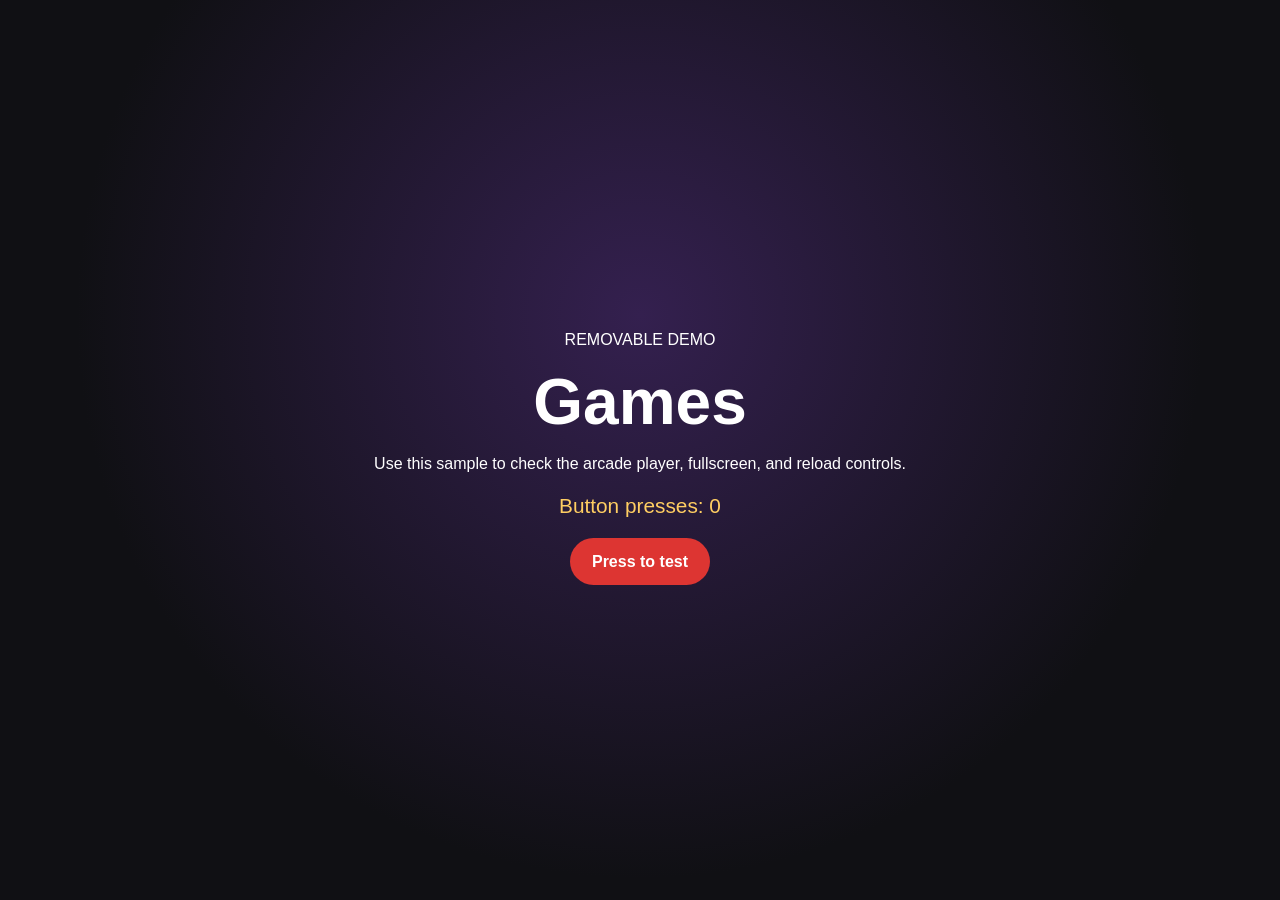
<file: website/games/index.html>
<!doctype html>
<html lang="en">
<head>
  <meta charset="utf-8">
  <meta name="viewport" content="width=device-width, initial-scale=1">
  <title>Games</title>
  <style>
    * { box-sizing: border-box; }
    body { margin: 0; min-height: 100vh; display: grid; place-items: center; background: radial-gradient(circle at 50% 35%, #34204f, #101014 65%); color: #fff; font: 16px Arial, sans-serif; text-align: center; }
    main { padding: 2rem; }
    h1 { font-size: clamp(2rem, 8vw, 4rem); margin: 0 0 1rem; }
    button { border: 0; border-radius: 999px; padding: .9rem 1.4rem; color: #fff; background: #dd3532; font: inherit; font-weight: bold; cursor: pointer; }
    #score { color: #ffce62; font-size: 1.3rem; }
  </style>
</head>
<body>
  <main>
    <p>REMOVABLE DEMO</p>
    <h1>Games</h1>
    <p>Use this sample to check the arcade player, fullscreen, and reload controls.</p>
    <p id="score">Button presses: 0</p>
    <button id="press" type="button">Press to test</button>
  </main>
  <script>
    let score = 0;
    document.getElementById('press').addEventListener('click', () => {
      score += 1;
      document.getElementById('score').textContent = `Button presses: ${score}`;
    });
  </script>
</body>
</html>
</file>
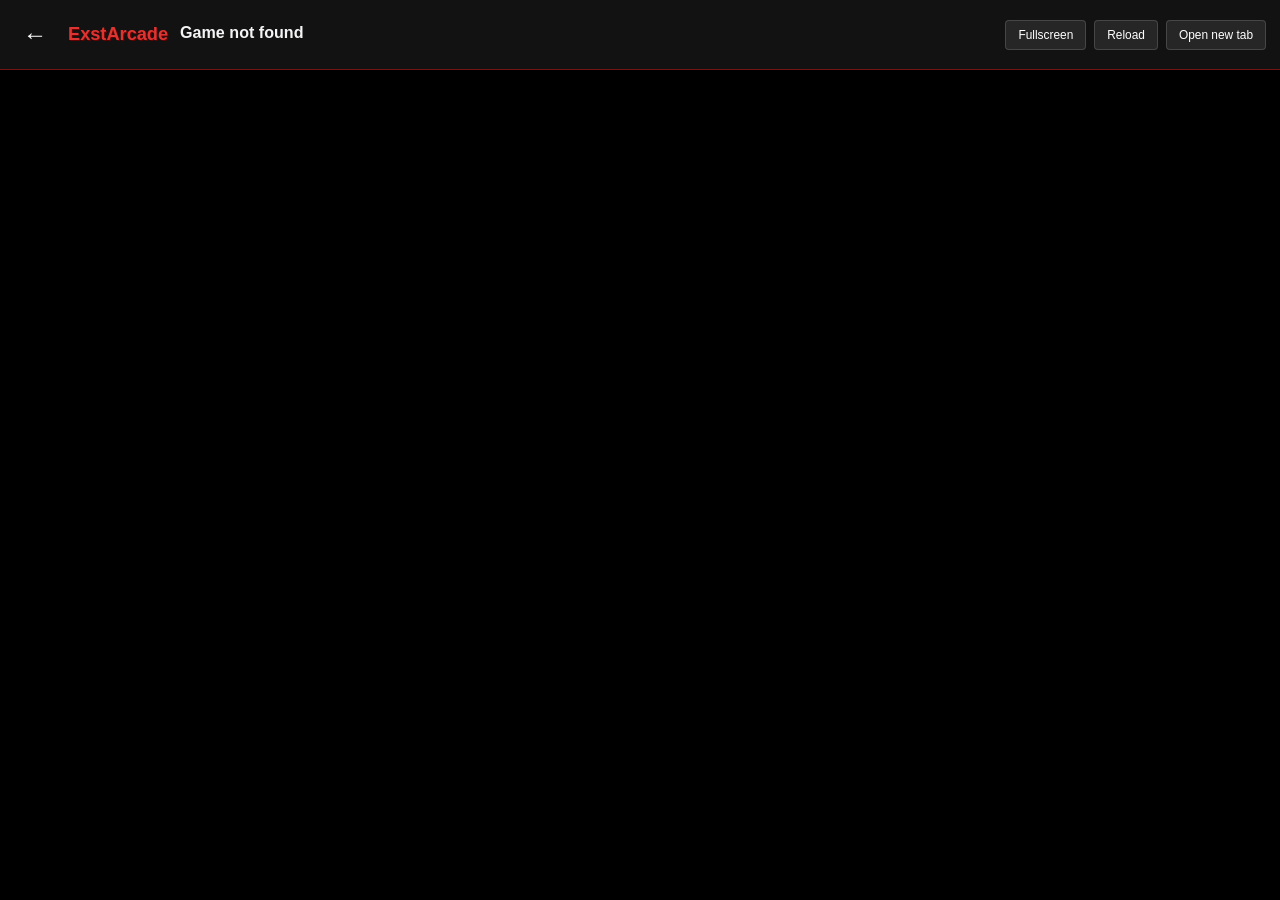
<file: website/game.html>
<!doctype html>
<html lang="en">
  <head>
    <meta charset="utf-8" />
    <meta name="viewport" content="width=device-width, initial-scale=1" />
    <meta name="theme-color" content="#121212" />
    <title>Play — Exst Arcade</title>
    <meta
      name="description"
      content="Game player page with a back arrow and full-screen style frame."
    />
    <meta property="og:type" content="website" />
    <meta property="og:site_name" content="Exst Arcade" />
    <meta property="og:title" content="Play — Exst Arcade" />
    <meta
      property="og:description"
      content="Press play. The game opens right here."
    />
    <link
      rel="icon"
      href="assets/images/favicon.svg"
      type="image/svg+xml"
    />
    <link
      rel="apple-touch-icon"
      href="assets/images/favicon.svg"
    />
    <link rel="stylesheet" href="assets/css/arcade.css" />
    <link rel="stylesheet" href="assets/css/flix.css" />
  </head>
  <body class="player-body">
    <noscript>
      <p style="padding: 1rem; text-align: center">
        The game player needs JavaScript. Please enable JavaScript and reload
        this page.
      </p>
    </noscript>
    <header class="player-bar">
      <a
        id="backLink"
        class="back-button"
        href="../index.html"
        aria-label="Back to arcade"
        >←</a
      >
      <a class="flix-mini-logo" href="../index.html">ExstArcade</a>
      <div class="player-title">
        <h1 id="gameTitle">Loading game…</h1><span id="gameMeta"></span>
      </div>
      <div class="player-actions">
        <button id="fullscreenGame" type="button">Fullscreen</button>
        <button id="reloadGame" type="button">Reload</button>
        <a id="openDirect" target="_blank" rel="noopener">Open new tab</a>
      </div>
    </header>
    <main class="game-shell">
      <!-- Populated when a catalog edit needs attention (see config-loader.js). -->
      <div id="gameNotice"></div>
      <iframe
        id="gameFrame"
        title="Game frame"
        allow="fullscreen; gamepad; autoplay; clipboard-read; clipboard-write"
        allowfullscreen
      ></iframe>
      <section id="gameFallback" class="frame-fallback" hidden>
        <h1>That game file is missing</h1>
        <p>
          The catalog points at the file below (relative to the
          <code>website/</code> folder), but it is not there. Drop the game
          file in that spot, or fix the <code>path=</code> line in
          <code>data/games.js</code>.
        </p>
        <code id="missingPath"></code>
      </section>
    </main>
    <script src="data/games.js"></script>
    <script src="assets/js/config-loader.js"></script>
    <script src="assets/js/game.js"></script>
  </body>
</html>
</file>
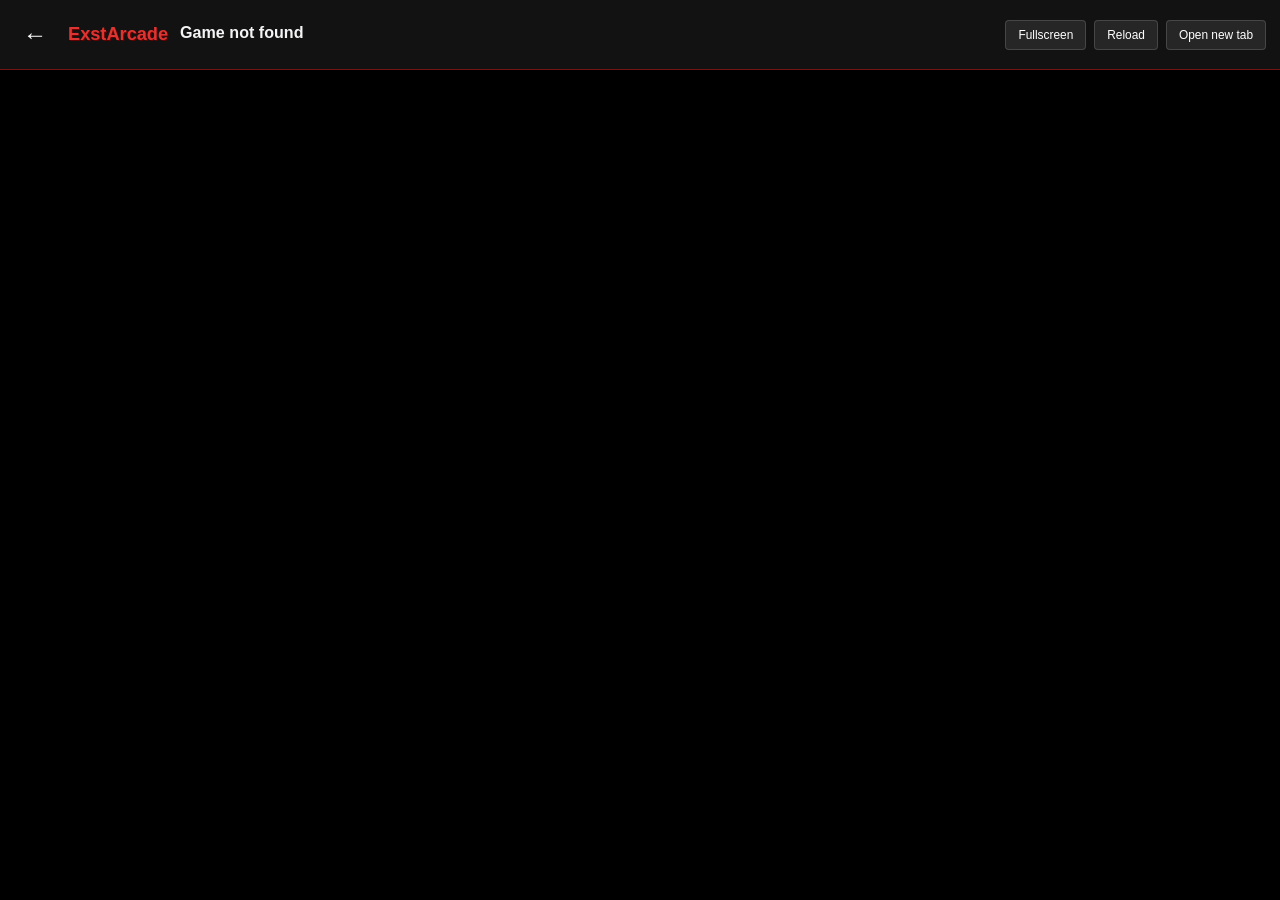
<file: website/games.html>
<!doctype html>
<html lang="en">
  <head>
    <meta charset="utf-8" />
    <meta name="viewport" content="width=device-width, initial-scale=1" />
    <meta name="theme-color" content="#121212" />
    <title>Play — Exst Arcade</title>
    <meta
      name="description"
      content="Game player page with a back arrow and full-screen style frame."
    />
    <meta property="og:type" content="website" />
    <meta property="og:site_name" content="Exst Arcade" />
    <meta property="og:title" content="Play — Exst Arcade" />
    <meta
      property="og:description"
      content="Press play. The game opens right here."
    />
    <link
      rel="icon"
      href="assets/images/favicon.svg"
      type="image/svg+xml"
    />
    <link
      rel="apple-touch-icon"
      href="assets/images/apple-touch-icon.png"
    />
    <link rel="stylesheet" href="assets/css/arcade.css" />
    <link rel="stylesheet" href="assets/css/flix.css" />
  </head>
  <body class="player-body">
    <noscript>
      <p style="padding: 1rem; text-align: center">
        The game player needs JavaScript. Please enable JavaScript and reload
        this page.
      </p>
    </noscript>
    <header class="player-bar">
      <a
        id="backLink"
        class="back-button"
        href="../index.html"
        aria-label="Back to arcade"
        >←</a
      >
      <a class="flix-mini-logo" href="../index.html">ExstArcade</a>
      <div class="player-title">
        <h1 id="gameTitle">Loading game…</h1><span id="gameMeta"></span>
      </div>
      <div class="player-actions">
        <button id="fullscreenGame" type="button">Fullscreen</button>
        <button id="reloadGame" type="button">Reload</button>
        <a id="openDirect" target="_blank" rel="noopener">Open new tab</a>
      </div>
    </header>
    <main class="game-shell">
      <!-- Populated when a catalog edit needs attention (see config-loader.js). -->
      <div id="gameNotice"></div>
      <iframe
        id="gameFrame"
        title="Game frame"
        allow="fullscreen; gamepad; autoplay; clipboard-read; clipboard-write"
        allowfullscreen
      ></iframe>
      <section id="gameFallback" class="frame-fallback" hidden>
        <h1>That game file is missing</h1>
        <p>
          The catalog points at the file below (relative to the
          <code>website/</code> folder), but it is not there. Drop the game
          file in that spot, or fix the <code>path=</code> line in
          <code>data/games.js</code>.
        </p>
        <code id="missingPath"></code>
      </section>
    </main>
    <script src="data/games.js"></script>
    <script src="data/folders.js"></script>
    <script src="assets/js/config-loader.js"></script>
    <script src="assets/js/game.js"></script>
  </body>
</html>
</file>
<file: website/assets/css/arcade.css>
/* Exst Arcade — a custom adaptation of WebThemez's Hybrid dashboard. */
:root {
  color-scheme: dark;
  --bg: #111216;
  --sidebar: #17181d;
  --panel: #1b1c22;
  --border: #2a2b32;
  --text: #f4f3f5;
  --muted: #92929f;
  --coral: #ff785f;
  --font: Arial, Helvetica, sans-serif;
  --heading: Arial, Helvetica, sans-serif;
}
* {
  box-sizing: border-box;
}
body {
  margin: 0;
  background: var(--bg) !important;
  color: var(--text);
  font-family: var(--font);
  font-size: 14px;
  -webkit-font-smoothing: antialiased;
}
button,
input,
select {
  font: inherit;
}
button,
a,
input,
select {
  -webkit-tap-highlight-color: transparent;
}
button {
  cursor: pointer;
}
button {
  color: inherit;
}
a {
  color: inherit;
  text-decoration: none;
}
a:hover,
a:focus {
  color: var(--coral);
  text-decoration: none;
}
button:focus-visible,
a:focus-visible,
select:focus-visible,
input:focus-visible {
  outline: 2px solid var(--coral);
  outline-offset: 4px;
}
button {
  border: 0;
  background: none;
}
h1,
h2,
h3,
p {
  margin: 0;
}
h1,
h2,
h3 {
  font-family: var(--heading);
  font-weight: 600;
}
svg.icon {
  display: inline-block;
  width: 20px;
  height: 20px;
  flex-shrink: 0;
  vertical-align: middle;
}
button {
  transition:
    background 0.18s,
    color 0.18s,
    transform 0.18s;
}
button:hover {
  color: #fff;
}
.skip-link {
  position: fixed;
  top: -50px;
  left: 10px;
  z-index: 200;
  background: var(--coral);
  color: #111;
  padding: 10px;
}
.skip-link:focus {
  top: 10px;
}
.navbar-side {
  width: 228px;
  position: fixed;
  inset: 0 auto 0 0;
  z-index: 40;
  background: var(--sidebar);
  border: 0;
  border-right: 1px solid var(--border);
  display: flex;
  flex-direction: column;
  box-shadow: none;
}
.arcade-brand {
  height: 94px;
  display: flex;
  align-items: center;
  gap: 11px;
  padding: 0 29px;
  font-family: var(--heading);
  font-weight: 700;
  font-size: 35px;
  letter-spacing: -1.9px;
  line-height: 30px;
}
.arcade-brand:hover {
  color: var(--text);
}
.logo-icon {
  color: var(--coral);
}
.logo-icon .icon {
  width: 36px;
  height: 36px;
  stroke-width: 2;
}
.brand-dot {
  color: var(--coral);
}
.arcade-brand small {
  display: block;
  font-family: var(--font);
  font-size: 9px;
  line-height: 18px;
  letter-spacing: 4.2px;
  color: #9999a6;
  font-weight: 500;
  margin-left: 2px;
}
.sidebar-collapse {
  padding: 15px 15px 0;
}
.nav-caption {
  font-size: 9px;
  letter-spacing: 1.6px;
  color: #777883;
  padding: 0 16px;
  margin: 0 0 13px;
  font-weight: 600;
}
.nav {
  display: flex;
  flex-direction: column;
  gap: 5px;
}
.nav-item {
  width: 100%;
  height: 43px;
  padding: 0 15px;
  display: flex;
  align-items: center;
  gap: 12px;
  border-radius: 6px;
  font-size: 12px;
  font-weight: 500;
  text-align: left;
  color: #a0a0ac;
}
.nav-item .icon {
  width: 18px;
  height: 18px;
}
.nav-item:hover {
  background: #202127;
  color: #fff;
}
.nav-item.active {
  background: #33231f;
  color: #ff896e;
}
.nav-item.active .active-dot {
  height: 6px;
  width: 6px;
  border-radius: 50%;
  background: var(--coral);
  margin-left: auto;
}
.nav-count {
  margin-left: auto;
  font-size: 10px;
  color: #aaaab5;
  padding: 2px 6px;
  border-radius: 4px;
  background: #292a32;
}
.nav-divider {
  height: 1px;
  background: var(--border);
  margin: 25px 15px 26px;
}
.categories-nav {
  gap: 2px;
}
.ic-coral {
  color: #ff8269;
}
.ic-purple {
  color: #ac91e9;
}
.ic-blue {
  color: #71a9f3;
}
.ic-yellow {
  color: #e9bb65;
}
.ic-green {
  color: #7bc0a0;
}
.sidebar-bottom {
  margin-top: auto;
  padding: 30px 20px 18px;
}
.random-box {
  border: 1px solid #393034;
  background: linear-gradient(135deg, #2c2326, #202025);
  border-radius: 8px;
  padding: 17px 14px;
  margin-bottom: 21px;
}
.random-icon {
  display: block;
  color: #ff9d83;
  margin-bottom: 11px;
}
.random-icon .icon {
  width: 23px;
  height: 23px;
}
.random-box strong {
  display: block;
  font-size: 11px;
  font-weight: 600;
}
.random-box p {
  font-size: 10px;
  color: #9d9298;
  line-height: 1.7;
  margin-top: 6px;
}
.random-box button {
  display: flex;
  align-items: center;
  justify-content: space-between;
  background: #393034;
  border: 1px solid #4b3839;
  border-radius: 5px;
  width: 100%;
  padding: 8px 11px;
  font-size: 10px;
  font-weight: 600;
  margin-top: 14px;
  color: #ff9c87;
}
.random-box button:hover {
  background: #543731;
}
.random-box button .icon {
  width: 14px;
  height: 14px;
}
.sidebar-bottom > .nav-item {
  padding: 0 10px;
  font-size: 11px;
}
.sidebar-status {
  font-size: 9px;
  color: #70707c;
  display: flex;
  align-items: center;
  gap: 7px;
  margin: 17px 0 0 11px;
}
.sidebar-status > span,
.online-dot {
  display: inline-block;
  width: 5px;
  height: 5px;
  border-radius: 50%;
  background: #87bea0;
}
.main-content {
  margin-left: 228px;
}
.top-navbar {
  height: 76px;
  min-height: 0;
  position: relative;
  display: flex;
  align-items: center;
  justify-content: space-between;
  padding: 0 36px;
  background: #15161b;
  border-bottom: 1px solid var(--border);
  margin: 0;
  box-shadow: none;
}
.top-left {
  display: flex;
  align-items: center;
  gap: 12px;
}
.breadcrumb-text {
  font-size: 11px;
  color: #888894;
}
.breadcrumb-text > span {
  margin: 0 12px;
  color: #555562;
}
.breadcrumb-text b {
  font-weight: 500;
  color: #d0ced5;
}
.top-actions {
  display: flex;
  align-items: center;
  gap: 23px;
}
.global-search {
  width: 245px;
  height: 34px;
  display: flex;
  align-items: center;
  gap: 10px;
  padding: 0 11px;
  background: #1d1e25;
  border: 1px solid #2b2c35;
  border-radius: 6px;
  margin: 0;
  font-weight: 400;
  color: #92929f;
}
.global-search > .icon {
  width: 15px;
  height: 15px;
}
.global-search input {
  width: 100%;
  min-width: 0;
  border: 0;
  outline: 0;
  background: transparent;
  font-size: 11px;
  color: var(--text);
}
.global-search:focus-within {
  border-color: #bc6959;
}
.global-search kbd {
  font-size: 11px;
  background: #24252d;
  color: #898895;
  border: 1px solid #35363f;
  padding: 0 5px;
  box-shadow: none;
}
.top-separator {
  height: 22px;
  width: 1px;
  background: var(--border);
}
.icon-button {
  display: inline-flex;
  align-items: center;
  justify-content: center;
  padding: 5px;
  color: #a4a3ae;
  border-radius: 5px;
}
.icon-button:hover {
  background: #2b2c35;
}
.notification-button {
  position: relative;
}
.notification-button > span {
  position: absolute;
  width: 4px;
  height: 4px;
  background: var(--coral);
  border-radius: 50%;
  right: 6px;
  top: 5px;
  box-shadow: 0 0 0 3px #15161b;
}
.profile-avatar {
  position: relative;
  width: 32px;
  height: 32px;
  display: flex;
  align-items: center;
  justify-content: center;
  background: #c8b9a1;
  color: #4b4034;
  border-radius: 50%;
  font-family: var(--heading);
  font-size: 14px;
  font-weight: 600;
  border: 3px solid #313031;
}
.profile-avatar > span {
  position: absolute;
  width: 7px;
  height: 7px;
  right: -2px;
  bottom: -1px;
  background: #98bd9d;
  border: 2px solid #15161b;
  border-radius: 50%;
}
.mobile-menu {
  display: none;
}
#page-wrapper {
  padding: 0 36px;
  min-height: calc(100vh - 76px);
  margin: 0;
  background: var(--bg);
}
#page-inner {
  margin: 0;
  padding: 32px 0 0;
  min-height: 0;
  max-width: 1510px;
}
.welcome-row {
  display: flex;
  align-items: center;
  justify-content: space-between;
  margin-bottom: 26px;
}
.welcome-eyebrow {
  font-size: 9px;
  font-weight: 600;
  color: #9b9aa7;
  letter-spacing: 1.8px;
  display: flex;
  align-items: center;
  gap: 7px;
  margin-bottom: 11px;
}
.welcome-eyebrow > span {
  height: 5px;
  width: 5px;
  background: var(--coral);
  border-radius: 50%;
}
.welcome-row h1 {
  font-size: 31px;
  line-height: 1.3;
  letter-spacing: -1.2px;
  margin: 0 0 8px;
}
.welcome-row h1 > span {
  color: var(--coral);
}
.welcome-row p {
  font-size: 12px;
  color: var(--muted);
}
.welcome-badge {
  display: flex;
  align-items: center;
  gap: 6px;
  color: #aaa9b4;
  font-size: 10px;
  margin-top: 25px;
}
.welcome-badge .icon {
  color: #eaba75;
  width: 14px;
  height: 14px;
}
.featured-layout {
  display: grid;
  grid-template-columns: minmax(0, 2.18fr) minmax(245px, 1fr);
  gap: 20px;
}
.hero-feature {
  position: relative;
  height: 335px;
  border: 1px solid #31313b;
  border-radius: 10px;
  overflow: hidden;
  background: #152b34;
}
.hero-art {
  position: absolute;
  width: 100%;
  height: 100%;
  object-fit: cover;
  object-position: center;
}
.hero-shade {
  position: absolute;
  inset: 0;
  background:
    linear-gradient(
      90deg,
      rgba(10, 16, 24, 0.88),
      rgba(12, 17, 27, 0.54) 42%,
      transparent 75%
    ),
    linear-gradient(0deg, rgba(10, 13, 19, 0.9), transparent 50%);
}
.hero-copy {
  position: relative;
  height: 100%;
  padding: 24px 28px;
  display: flex;
  flex-direction: column;
}
.feature-label {
  display: flex;
  align-items: center;
  gap: 6px;
  font-size: 9px;
  letter-spacing: 1.1px;
  color: #eae5df;
  font-weight: 600;
}
.feature-label > .icon {
  width: 12px;
  height: 12px;
  color: #ffbf73;
  fill: #ffbf73;
}
.hero-bottom {
  margin-top: 40px;
}
.hero-genre {
  font-size: 8px;
  letter-spacing: 1.9px;
  color: #c5ccd4;
  font-weight: 500;
}
.hero-genre > span {
  margin: 0 5px;
  color: #ff8b70;
}
.hero-copy h2 {
  font-size: 45px;
  letter-spacing: -1.5px;
  line-height: 1.15;
  margin: 7px 0 9px;
}
.hero-copy p {
  font-size: 11px;
  line-height: 1.8;
  color: #bbc0cd;
}
.hero-buttons {
  display: flex;
  align-items: center;
  gap: 10px;
  margin-top: 18px;
}
.primary-button {
  display: inline-flex;
  justify-content: center;
  align-items: center;
  gap: 10px;
  background: var(--coral);
  color: #19171b;
  font-size: 11px;
  font-weight: 700;
  padding: 12px 20px;
  border-radius: 5px;
  box-shadow: 0 4px 20px #ff765721;
}
.primary-button:hover {
  color: #161116;
  background: #ff967f;
  transform: translateY(-1px);
}
.primary-button .icon {
  width: 14px;
  height: 14px;
  fill: currentColor;
}
.hero-heart {
  display: flex;
  align-items: center;
  justify-content: center;
  width: 38px;
  height: 38px;
  background: #ffffff10;
  border: 1px solid #ffffff30;
  border-radius: 5px;
  color: #d8dbe2;
}
.hero-heart .icon {
  width: 16px;
  height: 16px;
}
.hero-heart.saved,
.favorite-button.saved {
  color: #ff886e;
}
.saved .icon {
  fill: currentColor;
}
.hero-pagination {
  position: absolute;
  right: 24px;
  bottom: 25px;
  display: flex;
  align-items: center;
  gap: 5px;
}
.hero-pagination button {
  height: 5px;
  width: 5px;
  border-radius: 4px;
  background: #ffffff52;
  padding: 0;
}
.hero-pagination button.selected {
  width: 19px;
  background: var(--coral);
}
.hero-pagination > span {
  font-size: 10px;
  margin-left: 10px;
  color: #e7e7ea;
}
.hero-pagination small {
  font-size: 10px;
  color: #80838f;
  margin-left: 2px;
}
.hero-instant {
  position: absolute;
  bottom: 26px;
  left: 28px;
  display: none;
  gap: 4px;
  align-items: center;
  font-size: 8px;
  color: #acb4c0;
  letter-spacing: 1px;
}
.hero-instant .icon {
  height: 10px;
  width: 10px;
}
.daily-card {
  border-radius: 10px;
  border: 1px solid #3a323a;
  background:
    radial-gradient(ellipse at 100% 80%, #352630, transparent 65%), #242027;
  position: relative;
  overflow: hidden;
  display: flex;
  flex-direction: column;
  padding: 22px 23px;
}
.daily-heading {
  display: flex;
  align-items: center;
  justify-content: space-between;
  margin-bottom: 20px;
}
.daily-symbol {
  display: flex;
  align-items: center;
  justify-content: center;
  width: 31px;
  height: 31px;
  border: 1px solid #5b463d;
  color: #eebb7f;
  background: #3a2d2b;
  border-radius: 7px;
}
.daily-symbol > .icon {
  width: 17px;
  height: 17px;
}
.daily-chip {
  font-size: 8px;
  color: #dac0a3;
  letter-spacing: 1px;
  font-weight: 600;
}
.daily-overline {
  font-size: 7px;
  color: #ac8f9a;
  letter-spacing: 1px;
  margin-bottom: 8px;
}
.daily-card h2 {
  font-size: 27px;
  line-height: 1.16;
  letter-spacing: -0.8px;
  margin: 0 0 9px;
}
.daily-card h2 > span {
  color: var(--coral);
}
.daily-card h2 + p {
  font-size: 10px;
  color: #b0a2ac;
  line-height: 1.7;
}
.number-tiles {
  position: absolute;
  right: 11px;
  top: 123px;
  transform: rotate(-13deg);
  width: 112px;
  height: 109px;
  pointer-events: none;
}
.number-tiles > span {
  position: absolute;
  font-family: var(--heading);
  font-weight: 700;
  font-size: 12px;
  background: #987375;
  box-shadow: 0 4px 0 #6f525c;
  border: 1px solid #b38b8b;
  border-radius: 5px;
  display: grid;
  place-items: center;
  width: 39px;
  height: 39px;
  color: #e9d5cd;
}
.number-tiles > span:nth-child(1) {
  left: 12px;
  top: 0;
  opacity: 0.3;
}
.number-tiles > span:nth-child(2) {
  left: 57px;
  top: 0;
  background: #b28d7b;
  opacity: 0.5;
}
.number-tiles > span:nth-child(3) {
  left: 0;
  top: 46px;
  background: #c6966f;
  opacity: 0.65;
}
.number-tiles > span:nth-child(4) {
  left: 46px;
  top: 46px;
  background: #d09f67;
  opacity: 0.8;
}
.number-tiles > span:nth-child(5) {
  left: 49px;
  top: 82px;
  background: #e5b567;
  color: #4e3429;
  box-shadow: 0 4px 0 #ae7f48;
  border-color: #e7c185;
  width: 49px;
  height: 46px;
  font-size: 16px;
  transform: rotate(9deg);
}
.daily-bottom {
  margin-top: auto;
}
.daily-bottom > span {
  display: flex;
  align-items: center;
  gap: 5px;
  font-size: 9px;
  color: #a795a2;
  margin-bottom: 13px;
}
.daily-bottom > span > .icon {
  height: 11px;
  width: 11px;
}
.daily-bottom > button {
  display: flex;
  align-items: center;
  justify-content: space-between;
  background: #ffffff07;
  border: 1px solid #635049;
  width: 100%;
  border-radius: 5px;
  color: #e2bbaa;
  padding: 10px 12px;
  font-size: 10px;
  font-weight: 600;
}
.daily-bottom > button:hover {
  background: #ffffff10;
}
.daily-bottom > button > .icon {
  height: 14px;
  width: 14px;
}
.benefits-strip {
  display: grid;
  grid-template-columns: repeat(3, 1fr);
  gap: 16px;
  background: #18191e;
  border: 1px solid var(--border);
  border-radius: 7px;
  padding: 18px 20px;
  margin-top: 18px;
}
.benefits-strip > div {
  display: flex;
  gap: 11px;
  align-items: center;
}
.benefits-strip > div + div {
  border-left: 1px solid #2c2b33;
  padding-left: 21px;
}
.benefit-icon {
  width: 34px;
  height: 34px;
  display: grid;
  place-items: center;
  border-radius: 8px;
  flex-shrink: 0;
}
.benefit-icon > .icon {
  height: 17px;
  width: 17px;
}
.coral-bg {
  background: #332724;
  color: #e89479;
}
.green-bg {
  background: #23322d;
  color: #8dc0a3;
}
.purple-bg {
  background: #2d283b;
  color: #bca0e6;
}
.benefits-strip strong {
  display: block;
  font-size: 10px;
  font-weight: 500;
  letter-spacing: 0.1px;
  margin-bottom: 5px;
}
.benefits-strip small {
  display: block;
  font-size: 9px;
  color: #84838f;
}
.games-section {
  margin-top: 31px;
}
.section-heading {
  display: flex;
  align-items: center;
  justify-content: space-between;
  margin-bottom: 20px;
}
.section-heading h2 {
  font-size: 20px;
  letter-spacing: -0.5px;
  display: flex;
  gap: 8px;
  align-items: center;
  margin: 0;
}
.section-heading h2 .icon {
  height: 20px;
  width: 20px;
}
.section-heading p {
  font-size: 10px;
  color: var(--muted);
  margin-top: 7px;
}
.text-button {
  color: #c2bac1;
  font-size: 10px;
  display: flex;
  align-items: center;
  gap: 8px;
}
.text-button:hover {
  color: var(--coral);
}
.text-button .icon {
  width: 14px;
  height: 14px;
}
.filter-row {
  display: flex;
  justify-content: space-between;
  align-items: center;
  margin-bottom: 20px;
  gap: 10px;
}
.filter-tabs {
  display: flex;
  gap: 7px;
  flex-wrap: wrap;
}
.filter-tabs button {
  display: flex;
  align-items: center;
  gap: 6px;
  padding: 8px 15px;
  border: 1px solid #303037;
  border-radius: 5px;
  font-size: 10px;
  color: #a6a3ae;
}
.filter-tabs button.active {
  background: var(--coral);
  border-color: var(--coral);
  color: #21181b;
  font-weight: 700;
}
.filter-tabs button:hover:not(.active) {
  background: #26252c;
  color: #eee;
}
.filter-tabs .icon {
  width: 12px;
  height: 12px;
}
.sort-control {
  display: flex;
  align-items: center;
  gap: 7px;
  font-weight: 400;
  position: relative;
  margin: 0;
  color: #a5a3af;
}
.sort-control > .icon {
  width: 14px;
  height: 14px;
}
.sort-control select {
  background: transparent;
  border: none;
  color: inherit;
  outline: 0;
  appearance: none;
  padding: 6px 16px 6px 0;
  font-size: 10px;
  cursor: pointer;
  max-width: 90px;
}
.sort-control select option {
  background: var(--panel);
}
.sort-control > .icon:last-child {
  position: absolute;
  right: 0;
  width: 11px;
  height: 11px;
  pointer-events: none;
}
.game-grid {
  display: grid;
  grid-template-columns: repeat(3, minmax(0, 1fr));
  gap: 21px 18px;
  margin: 0;
}
.arcade-game-card {
  background: var(--panel);
  border: 1px solid #2b2b34;
  border-radius: 8px;
  overflow: hidden;
  transition:
    transform 0.22s,
    border-color 0.22s;
  min-width: 0;
  padding: 0;
  float: none;
  width: auto;
}
.arcade-game-card:hover {
  transform: translateY(-4px);
  border-color: #62504d;
}
.game-cover {
  position: relative;
  aspect-ratio: 1.97;
  overflow: hidden;
  background: #242632;
}
.game-cover > a {
  display: block;
  height: 100%;
}
.game-cover img {
  height: 100%;
  width: 100%;
  object-fit: cover;
  transition: transform 0.4s;
}
.arcade-game-card:hover .game-cover img {
  transform: scale(1.045);
}
.game-cover:after {
  content: "";
  position: absolute;
  inset: 50% 0 0;
  background: linear-gradient(transparent, #10131a55);
  pointer-events: none;
}
.game-badge {
  position: absolute;
  left: 11px;
  top: 11px;
  border: 1px solid #ffffff1f;
  border-radius: 4px;
  padding: 4px 6px;
  display: flex;
  align-items: center;
  gap: 4px;
  font-size: 7px;
  font-weight: 600;
  letter-spacing: 0.6px;
  background: #251c21d9;
  color: #ffc08c;
  pointer-events: none;
}
.game-badge.new {
  background: #17332ada;
  color: #a1e0b7;
}
.game-badge .icon {
  height: 9px;
  width: 9px;
}
.favorite-button {
  position: absolute;
  right: 10px;
  top: 10px;
  background: #161820a8;
  border: 1px solid #ffffff20;
  width: 27px;
  height: 27px;
  border-radius: 50%;
  display: grid;
  place-items: center;
  color: #eee;
  z-index: 2;
  backdrop-filter: blur(5px);
}
.favorite-button .icon {
  height: 13px;
  width: 13px;
}
.favorite-button:hover {
  background: #4b3033;
}
.cover-play {
  position: absolute;
  top: 50%;
  left: 50%;
  transform: translate(-50%, -50%) scale(0.85);
  width: 45px;
  height: 45px;
  display: grid;
  place-items: center;
  border-radius: 50%;
  background: var(--coral);
  color: #17161b;
  opacity: 0;
  transition:
    opacity 0.2s,
    transform 0.2s;
  pointer-events: none;
}
.cover-play > .icon {
  fill: currentColor;
  height: 20px;
  width: 20px;
}
.arcade-game-card:hover .cover-play {
  opacity: 1;
  transform: translate(-50%, -50%) scale(1);
}
.card-body {
  padding: 14px 15px 12px;
}
.card-title-row {
  display: flex;
  align-items: center;
  justify-content: space-between;
  gap: 6px;
}
.card-title-row h3 {
  font-size: 14px;
  letter-spacing: -0.3px;
  margin: 0;
  white-space: nowrap;
  overflow: hidden;
  text-overflow: ellipsis;
}
.card-rating {
  display: flex;
  align-items: center;
  gap: 3px;
  font-size: 9px;
  color: #cecad2;
}
.card-rating .icon {
  color: #e7b76b;
  fill: #e7b76b;
  height: 10px;
  width: 10px;
}
.card-body > p {
  font-size: 9px;
  color: #8d8a98;
  margin: 7px 0 13px;
  white-space: nowrap;
  overflow: hidden;
  text-overflow: ellipsis;
}
.card-bottom {
  border-top: 1px solid #2b2b33;
  padding-top: 10px;
  display: flex;
  align-items: center;
  justify-content: space-between;
}
.card-tags {
  display: flex;
  gap: 5px;
}
.card-tags > span {
  font-size: 8px;
  background: #26262e;
  border-radius: 3px;
  color: #aaa6b3;
  padding: 3px 6px;
}
.card-play {
  display: flex;
  align-items: center;
  gap: 5px;
  font-size: 9px;
  color: #d2a698;
}
.card-play .icon {
  width: 10px;
  height: 10px;
}
.library-note {
  display: flex;
  justify-content: space-between;
  font-size: 9px;
  color: #73737f;
  padding: 19px 1px 23px;
  border-bottom: 1px solid var(--border);
}
.library-note > span:first-child {
  display: flex;
  align-items: center;
  gap: 7px;
}
.library-note > span:last-child {
  color: #aba3ac;
  display: flex;
  align-items: center;
  gap: 5px;
}
.library-note .icon {
  width: 12px;
  height: 12px;
}
.collections-section {
  margin-top: 27px;
}
.collections-section .section-heading {
  margin-bottom: 17px;
}
.collections-section .section-heading h2 {
  font-size: 19px;
}
.small-muted {
  font-size: 8px;
  color: #77737f;
  letter-spacing: 1.3px;
}
.collection-grid {
  display: grid;
  grid-template-columns: repeat(3, 1fr);
  gap: 17px;
}
.collection-card {
  border-radius: 7px;
  display: flex;
  align-items: center;
  gap: 11px;
  text-align: left;
  padding: 19px 16px;
  border: 1px solid #383133;
}
.quick-collection {
  background: linear-gradient(100deg, #2d2524, #211e21);
}
.puzzle-collection {
  background: linear-gradient(100deg, #282537, #201e29);
  border-color: #353145;
}
.collection-icon {
  display: grid;
  place-items: center;
  border: 1px solid #6a484033;
  background: #a5674221;
  border-radius: 7px;
  width: 33px;
  height: 35px;
  flex-shrink: 0;
  color: #e1a07b;
}
.puzzle-collection .collection-icon {
  color: #b29ae9;
  background: #58487933;
  border-color: #66508533;
}
.collection-icon .icon {
  width: 18px;
  height: 18px;
}
.collection-card > div {
  flex: 1;
}
.collection-card strong {
  font-size: 10px;
  font-weight: 500;
  display: block;
}
.collection-card div > span {
  font-size: 8px;
  color: #99909b;
  display: block;
  margin-top: 6px;
}
.collection-card > .icon {
  width: 15px;
  height: 15px;
  color: #a6989e;
}
.collection-card:hover {
  transform: translateY(-2px);
  border-color: #796564;
}
.arcade-footer {
  display: flex;
  align-items: center;
  justify-content: space-between;
  padding: 32px 0 24px;
  color: #73707e;
  font-size: 8px;
  gap: 15px;
}
.footer-wordmark {
  font-family: var(--heading);
  font-size: 21px;
  font-weight: 700;
  color: #a6a1ae;
  letter-spacing: -1px;
  display: flex;
  align-items: center;
}
.footer-wordmark > span {
  color: var(--coral);
  margin-right: 17px;
}
.footer-wordmark small {
  font-family: var(--font);
  font-size: 8px;
  letter-spacing: 0;
  font-weight: 400;
  color: #73707e;
}
.arcade-footer > span:last-child {
  display: flex;
  align-items: center;
  gap: 4px;
}
.footer-dot {
  margin: 0 8px;
}
.arcade-footer button {
  padding: 0;
  color: #96909d;
  font-size: 8px;
}
.arcade-footer button > .icon {
  height: 10px;
  width: 10px;
}
.empty-state {
  grid-column: 1/-1;
  text-align: center;
  background: #1b1c22;
  border: 1px dashed #40414c;
  border-radius: 8px;
  padding: 52px 20px;
}
.empty-state > .icon {
  height: 32px;
  width: 32px;
  color: var(--coral);
  margin-bottom: 15px;
}
.empty-state h3 {
  font-size: 21px;
  margin: 0 0 9px;
}
.empty-state p {
  font-size: 12px;
  color: var(--muted);
  margin-bottom: 20px;
}
.arcade-dialog {
  color: var(--text);
  background: #1d1e25;
  border: 1px solid #41404c;
  padding: 27px;
  border-radius: 12px;
  width: calc(100% - 32px);
  max-width: 460px;
  box-shadow: 0 20px 150px #0008;
}
.arcade-dialog::backdrop {
  background: #090b12c9;
  backdrop-filter: blur(6px);
}
.dialog-header {
  display: flex;
  align-items: center;
  justify-content: space-between;
  gap: 20px;
  margin-bottom: 22px;
}
.dialog-header h2 {
  font-size: 23px;
  margin: 0;
}
.dialog-header button {
  color: var(--muted);
}
#dialogContent p {
  color: #aaa7b5;
  line-height: 1.8;
  font-size: 13px;
  margin: 0 0 16px;
}
#dialogContent h3 {
  font-size: 17px;
  margin: 20px 0 8px;
}
#dialogContent select {
  padding: 10px;
  background: #111216;
  border: 1px solid var(--border);
  border-radius: 5px;
  width: 100%;
  margin: 9px 0 22px;
}
#dialogContent label {
  font-size: 12px;
}
#dialogContent .primary-button {
  margin-top: 8px;
}
.profile-stats {
  display: grid;
  grid-template-columns: repeat(3, 1fr);
  gap: 10px;
  margin: 20px 0;
}
.profile-stats > div {
  padding: 15px 5px;
  background: #272831;
  border-radius: 6px;
  text-align: center;
}
.profile-stats strong {
  font-size: 24px;
  color: var(--coral);
  display: block;
  font-family: var(--heading);
}
.profile-stats span {
  font-size: 10px;
  color: var(--muted);
}
.toast {
  position: fixed;
  bottom: 25px;
  left: calc(50% + 114px);
  transform: translate(-50%, 20px);
  z-index: 100;
  background: #f5eae1;
  color: #2c2025;
  border: 1px solid #ffb899;
  padding: 13px 20px;
  border-radius: 7px;
  box-shadow: 0 8px 35px #0006;
  font-size: 12px;
  opacity: 0;
  pointer-events: none;
  transition:
    opacity 0.2s,
    transform 0.2s;
}
.toast.visible {
  opacity: 1;
  transform: translate(-50%, 0);
}
[hidden] {
  display: none !important;
}
/* Standalone player and responsive navigation. */
.player-body {
  height: 100dvh;
  display: flex;
  flex-direction: column;
}
.player-bar {
  height: 70px;
  display: flex;
  align-items: center;
  padding: 0 25px;
  border-bottom: 1px solid var(--border);
  gap: 18px;
  background: var(--sidebar);
}
.back-button {
  font-size: 25px;
}
.player-title {
  display: flex;
  flex-direction: column;
  gap: 4px;
}
.player-title h1 {
  margin: 0;
  font-family: var(--heading);
  font-size: 17px;
  line-height: 1.2;
}
.player-title > span {
  font-size: 10px;
  color: var(--muted);
}
.player-actions {
  margin-left: auto;
  display: flex;
  gap: 10px;
}
.player-actions button,
.player-actions a {
  border: 1px solid #41404b;
  border-radius: 5px;
  padding: 8px 12px;
  font-size: 11px;
}
.game-shell {
  flex: 1;
  min-height: 0;
  display: flex;
  margin: 0;
  padding: 0;
  width: 100%;
}
.game-shell iframe {
  border: 0;
  width: 100%;
  height: 100%;
  display: block;
}
.frame-fallback {
  padding: 50px;
  align-self: center;
  margin: auto;
  text-align: center;
}
.frame-fallback p {
  color: var(--muted);
  margin: 20px 0;
}
.frame-fallback code {
  color: var(--coral);
  background: #22222a;
  padding: 10px;
}
.frame-fallback .play-link {
  display: block;
  margin-top: 20px;
  color: var(--coral);
}
@media (min-width: 1500px) {
  .main-content {
    margin-left: 248px;
  }
  .navbar-side {
    width: 248px;
  }
  #page-wrapper {
    padding: 0 48px;
  }
  .top-navbar {
    padding: 0 48px;
  }
  .hero-feature {
    height: 390px;
  }
  .hero-bottom {
    margin-top: 60px;
  }
  .hero-copy {
    padding: 29px 34px;
  }
  .hero-copy h2 {
    font-size: 54px;
  }
  .hero-copy p {
    font-size: 13px;
  }
  .hero-instant {
    display: flex;
    left: 34px;
  }
  .daily-card {
    padding: 27px 28px;
  }
  .daily-heading {
    margin-bottom: 29px;
  }
  .daily-card h2 {
    font-size: 33px;
  }
  .daily-card h2 + p {
    font-size: 12px;
  }
  .number-tiles {
    top: 160px;
    right: 30px;
    transform: rotate(-13deg) scale(1.2);
  }
  .game-grid {
    grid-template-columns: repeat(3, minmax(0, 1fr));
  }
  .card-body {
    padding: 16px 18px;
  }
  .card-title-row h3 {
    font-size: 16px;
  }
  .card-body > p {
    font-size: 11px;
  }
  .nav-item {
    font-size: 13px;
  }
  .benefits-strip strong {
    font-size: 12px;
  }
  .benefits-strip small {
    font-size: 10px;
  }
}
@media (max-width: 1190px) {
  .navbar-side {
    width: 205px;
  }
  .main-content {
    margin-left: 205px;
  }
  .arcade-brand {
    padding-left: 25px;
  }
  .nav-item {
    padding: 0 12px;
    font-size: 11px;
  }
  .sidebar-bottom {
    padding: 20px 15px;
  }
  #page-wrapper {
    padding: 0 25px;
  }
  .top-navbar {
    padding: 0 25px;
  }
  .featured-layout {
    grid-template-columns: minmax(0, 1.9fr) minmax(225px, 1fr);
    gap: 16px;
  }
  .hero-copy {
    padding: 23px;
  }
  .hero-copy h2 {
    font-size: 40px;
  }
  .daily-card {
    padding: 21px 18px;
  }
  .daily-card h2 {
    font-size: 25px;
  }
  .number-tiles {
    right: -4px;
    transform: rotate(-13deg) scale(0.87);
    top: 129px;
  }
  .benefits-strip {
    padding: 16px 13px;
    gap: 9px;
  }
  .benefits-strip > div + div {
    padding-left: 12px;
  }
  .benefits-strip > div {
    gap: 8px;
  }
  .benefits-strip strong {
    font-size: 9px;
  }
  .benefits-strip small {
    font-size: 8px;
  }
  .filter-tabs button {
    padding: 8px 11px;
  }
  .collection-card {
    padding: 17px 11px;
    gap: 8px;
  }
  .collection-card strong {
    font-size: 9px;
  }
  .collection-card div > span {
    font-size: 7px;
  }
  .collection-icon {
    width: 27px;
  }
  .collection-grid {
    gap: 12px;
  }
  .arcade-footer {
    flex-wrap: wrap;
  }
  .toast {
    left: calc(50% + 102px);
  }
}
@media (max-width: 960px) {
  .navbar-side {
    width: 180px;
  }
  .main-content {
    margin-left: 180px;
  }
  .arcade-brand {
    padding-left: 20px;
  }
  .sidebar-collapse {
    padding: 12px 9px;
  }
  .nav-item {
    padding: 0 10px;
    gap: 9px;
  }
  .nav-caption {
    padding-left: 10px;
    font-size: 8px;
  }
  .sidebar-bottom {
    padding: 20px 12px;
  }
  .random-box {
    padding: 13px 10px;
  }
  .random-box strong {
    font-size: 10px;
  }
  #page-wrapper {
    padding: 0 22px;
  }
  .top-navbar {
    padding: 0 22px;
  }
  .welcome-row h1 {
    font-size: 27px;
  }
  .welcome-badge {
    display: none;
  }
  .featured-layout {
    grid-template-columns: minmax(0, 1.6fr) minmax(205px, 1fr);
  }
  .hero-feature {
    height: 330px;
  }
  .hero-copy {
    padding: 20px;
  }
  .hero-copy h2 {
    font-size: 36px;
  }
  .hero-bottom {
    margin-top: 44px;
  }
  .hero-pagination {
    right: 18px;
    bottom: 16px;
  }
  .daily-card {
    padding: 20px 15px;
  }
  .daily-chip {
    font-size: 7px;
  }
  .daily-overline {
    font-size: 6px;
  }
  .daily-card h2 {
    font-size: 23px;
  }
  .number-tiles {
    opacity: 0.65;
    right: -15px;
    top: 143px;
    transform: rotate(-13deg) scale(0.75);
  }
  .benefits-strip {
    grid-template-columns: 1fr 1fr;
  }
  .benefits-strip > div:last-child {
    display: none;
  }
  .game-grid {
    grid-template-columns: repeat(2, minmax(0, 1fr));
  }
  .filter-tabs {
    gap: 5px;
  }
  .filter-tabs button {
    font-size: 9px;
    padding: 8px 9px;
  }
  .section-heading h2 {
    font-size: 19px;
  }
  .section-heading p {
    font-size: 9px;
  }
  .collection-grid {
    grid-template-columns: 1fr;
  }
  .collection-card {
    padding: 18px;
  }
  .collection-card strong {
    font-size: 12px;
  }
  .collection-card div > span {
    font-size: 10px;
  }
  .collection-icon {
    width: 36px;
  }
  .small-muted {
    font-size: 7px;
  }
  .collection-card {
    gap: 15px;
  }
  .toast {
    left: calc(50% + 90px);
  }
  .global-search {
    width: 205px;
  }
  .top-actions {
    gap: 15px;
  }
}
@media (max-width: 740px) {
  .navbar-side {
    width: 228px;
    transform: translateX(-100%);
    transition: transform 0.2s;
    box-shadow: 15px 0 50px #0006;
  }
  .navbar-side.open {
    transform: translateX(0);
  }
  .main-content {
    margin-left: 0;
  }
  .mobile-menu {
    display: inline-flex;
  }
  .top-navbar {
    height: 65px;
    padding: 0 20px;
  }
  .breadcrumb-text {
    font-size: 10px;
  }
  .breadcrumb-text > span {
    margin: 0 8px;
  }
  .global-search {
    width: 190px;
  }
  .top-actions {
    gap: 12px;
  }
  .top-separator {
    display: none;
  }
  .top-actions .notification-button {
    display: none;
  }
  #page-wrapper {
    padding: 0 20px;
  }
  #page-inner {
    padding-top: 26px;
  }
  .welcome-eyebrow {
    font-size: 8px;
  }
  .welcome-row h1 {
    font-size: 28px;
  }
  .welcome-row p {
    font-size: 11px;
  }
  .hero-feature {
    height: 325px;
  }
  .hero-copy h2 {
    font-size: 38px;
  }
  .hero-copy {
    padding: 23px;
  }
  .hero-bottom {
    margin-top: 40px;
  }
  .daily-card {
    padding: 20px;
  }
  .daily-overline {
    font-size: 7px;
  }
  .daily-card h2 {
    font-size: 25px;
  }
  .number-tiles {
    right: -5px;
  }
  .games-section {
    margin-top: 27px;
  }
  .toast {
    left: 50%;
    max-width: 90%;
    white-space: nowrap;
  }
  .sidebar-bottom {
    padding: 25px 20px;
  }
  .nav-item {
    font-size: 12px;
    padding: 0 15px;
  }
  .nav-caption {
    font-size: 9px;
    padding-left: 15px;
  }
  .sidebar-collapse {
    padding: 15px;
  }
  .random-box {
    padding: 16px;
  }
  .random-box strong {
    font-size: 12px;
  }
  .sidebar-status {
    font-size: 10px;
  }
  .arcade-brand {
    padding-left: 30px;
  }
  .player-bar {
    padding: 0 15px;
    gap: 10px;
  }
  .player-actions {
    gap: 5px;
  }
  .player-actions button,
  .player-actions a {
    font-size: 9px;
    padding: 7px;
  }
  .player-title h1 {
    font-size: 14px;
  }
}
@media (max-width: 540px) {
  .top-navbar {
    padding: 0 15px;
  }
  .breadcrumb-text {
    display: none;
  }
  .global-search {
    width: 200px;
  }
  .global-search input {
    font-size: 11px;
  }
  .top-actions {
    gap: 15px;
  }
  .featured-layout {
    grid-template-columns: 1fr;
    gap: 15px;
  }
  .hero-feature {
    height: 320px;
  }
  .hero-copy h2 {
    font-size: 44px;
  }
  .hero-bottom {
    margin-top: 31px;
  }
  .hero-copy p {
    font-size: 12px;
  }
  .daily-card {
    min-height: 220px;
    padding: 20px 23px;
  }
  .daily-heading {
    margin-bottom: 10px;
  }
  .daily-symbol {
    width: 27px;
    height: 27px;
  }
  .daily-card h2 {
    font-size: 26px;
  }
  .daily-card h2 br {
    display: none;
  }
  .daily-overline {
    font-size: 7px;
  }
  .daily-card h2 + p {
    font-size: 11px;
  }
  .daily-bottom {
    margin-top: 17px;
    max-width: 75%;
  }
  .daily-bottom > span {
    display: none;
  }
  .daily-bottom > button {
    padding: 10px;
    font-size: 10px;
  }
  .number-tiles {
    right: 6px;
    top: 82px;
    opacity: 0.8;
    transform: rotate(-13deg) scale(0.9);
  }
  .daily-card h2,
  .daily-card h2 + p {
    position: relative;
    z-index: 1;
  }
  .benefits-strip {
    padding: 15px 13px;
  }
  .benefits-strip > div {
    gap: 7px;
  }
  .benefit-icon {
    width: 28px;
    height: 30px;
  }
  .benefits-strip strong {
    font-size: 8px;
  }
  .benefits-strip small {
    font-size: 7px;
  }
  .benefits-strip > div + div {
    padding-left: 10px;
  }
  .welcome-row {
    margin-bottom: 23px;
  }
  .welcome-row h1 {
    font-size: 27px;
    letter-spacing: -1px;
  }
  .welcome-row p {
    font-size: 10px;
  }
  #page-wrapper {
    padding: 0 16px;
  }
  .section-heading {
    align-items: flex-start;
    gap: 10px;
  }
  .section-heading h2 {
    font-size: 19px;
    gap: 5px;
  }
  .section-heading p {
    font-size: 9px;
    max-width: 255px;
    line-height: 1.7;
  }
  .section-heading .text-button {
    font-size: 0;
    gap: 0;
    padding: 3px;
  }
  .section-heading .text-button > .icon {
    width: 20px;
    height: 20px;
  }
  .filter-row {
    align-items: flex-start;
  }
  .filter-tabs {
    gap: 6px;
    max-width: 285px;
  }
  .filter-tabs button {
    font-size: 9px;
    padding: 7px 10px;
  }
  .sort-control {
    margin-top: 3px;
  }
  .sort-control select {
    max-width: 66px;
    font-size: 9px;
  }
  .sort-control > .icon:first-child {
    display: none;
  }
  .game-grid {
    gap: 13px 11px;
  }
  .game-cover {
    aspect-ratio: 1.5;
  }
  .card-body {
    padding: 12px 10px 10px;
  }
  .card-title-row h3 {
    font-size: 12px;
  }
  .card-rating {
    font-size: 8px;
    gap: 2px;
  }
  .card-rating > .icon {
    height: 8px;
    width: 8px;
  }
  .card-body > p {
    font-size: 8px;
    margin: 6px 0 10px;
  }
  .card-tags > span {
    font-size: 7px;
    padding: 3px 5px;
  }
  .card-tags > span + span {
    display: none;
  }
  .card-play {
    font-size: 8px;
    gap: 3px;
  }
  .card-bottom {
    padding-top: 9px;
  }
  .game-badge {
    left: 8px;
    top: 8px;
    font-size: 6px;
    padding: 4px 5px;
  }
  .favorite-button {
    right: 8px;
    top: 8px;
    width: 24px;
    height: 24px;
  }
  .favorite-button .icon {
    width: 11px;
    height: 11px;
  }
  .library-note {
    font-size: 8px;
    padding: 17px 0 20px;
  }
  .library-note > span:last-child {
    display: none;
  }
  .collections-section .section-heading h2 {
    font-size: 19px;
  }
  .small-muted {
    display: none;
  }
  .arcade-footer {
    padding: 25px 0;
    gap: 16px;
  }
  .footer-wordmark {
    font-size: 21px;
  }
  .footer-wordmark small {
    font-size: 8px;
  }
  .arcade-footer > span:last-child {
    font-size: 8px;
  }
  .player-actions #fullscreenGame {
    display: none;
  }
}
@media (prefers-reduced-motion: reduce) {
  *,
  *::before,
  *::after {
    transition: none !important;
    animation: none !important;
    scroll-behavior: auto !important;
  }
}

/* Neutralize inherited dashboard offsets and Bootstrap clearfix grid items. */
#page-wrapper {
  top: 0;
}
.top-navbar {
  z-index: 30;
}
.game-grid::before,
.game-grid::after {
  display: none;
}
p {
  line-height: 1.5;
}
.navbar-side {
  overflow-y: auto;
  scrollbar-width: thin;
}
.nav::before,
.nav::after {
  display: none;
}
.navbar-side {
  background: var(--sidebar) !important;
}
h1,
h2,
h3 {
  color: var(--text);
}
p {
  padding-top: 0;
}
@media (min-width: 1100px) {
  .card-body > p {
    font-size: 11px;
  }
  .card-tags > span {
    font-size: 9px;
  }
  .card-play,
  .card-rating {
    font-size: 10px;
  }
  .section-heading p {
    font-size: 11px;
  }
  .benefits-strip strong {
    font-size: 11px;
  }
  .benefits-strip small {
    font-size: 10px;
  }
  .collection-card strong {
    font-size: 11px;
  }
  .collection-card div > span {
    font-size: 9px;
  }
}
.folder-page .site-header {
  background: var(--sidebar);
  border-bottom: 1px solid var(--border);
  padding: 18px 30px;
}
.folder-page .brand-mark {
  box-shadow: none;
  border: 0;
  border-radius: 7px;
  background: var(--coral);
  font-family: var(--heading);
  width: 50px;
  color: #211821;
}
.folder-page .brand small {
  font-size: 10px;
  margin-top: 6px;
  color: var(--muted);
}
.folder-page .top-nav a {
  font-size: 12px;
}
.folder-page .open-mode {
  font-size: 11px;
}
.folder-page .open-mode select {
  border: 1px solid var(--border);
  border-radius: 5px;
  background: #111216;
  color: var(--text);
  padding: 8px;
}
.folder-page main {
  padding: 35px 0 50px;
  max-width: 1150px;
}
.folder-page .folder-hero {
  border: 1px solid var(--border);
  background: linear-gradient(120deg, #28212a, #1b1c24);
  padding: 30px;
  border-radius: 10px;
  margin-bottom: 28px;
}
.folder-page .folder-hero .eyebrow {
  color: var(--coral);
  font-size: 10px;
  margin-top: 22px;
}
.folder-page .folder-hero h1 {
  font-size: 35px;
  letter-spacing: -1px;
  margin: 8px 0 12px;
}
.folder-page .folder-hero p {
  color: var(--muted);
  font-size: 13px;
}
.folder-page .back-chip {
  color: #c8bbc8;
  border: 0;
  background: none;
  box-shadow: none;
  padding: 0;
  font-size: 11px;
}
.folder-page .section-title-row h2 {
  font-size: 23px;
}
.folder-page .count-pill {
  background: #292730;
  color: #b9b1c1;
  border: 1px solid #3c3644;
  box-shadow: none;
  border-radius: 5px;
  font-size: 11px;
}
.folder-page .game-grid {
  grid-template-columns: repeat(3, minmax(0, 1fr));
  gap: 20px;
}
.folder-page .game-card {
  border: 1px solid var(--border);
  border-radius: 8px;
  box-shadow: none;
  background: var(--panel);
  grid-template-rows: 170px 1fr;
}
.folder-page .game-thumb {
  background: #21232a;
  border: 0;
}
.folder-page .game-thumb img {
  width: 100%;
  height: 170px;
  object-fit: cover;
  padding: 0;
}
.folder-page .game-thumb::after {
  background: var(--coral);
  border: 0;
  border-radius: 4px;
  font-size: 10px;
}
.folder-page .game-card-body {
  padding: 18px;
}
.folder-page .game-card h3 {
  color: var(--text);
  font-size: 18px;
}
.folder-page .game-kicker {
  color: var(--coral);
  font-size: 10px;
  margin-bottom: 7px;
}
.folder-page .game-card p {
  font-size: 11px;
  line-height: 1.7;
  color: var(--muted);
}
.folder-page .tag-row span {
  border: 0;
  border-radius: 4px;
  background: #2b2832;
  color: #bcb0c6;
  font-size: 9px;
}
.folder-page .play-link {
  background: var(--coral);
  border: 0;
  border-radius: 5px;
  box-shadow: none;
  color: #251b22;
  padding: 8px 16px;
  font-size: 12px;
}
.folder-page .small-link {
  font-size: 11px;
  color: var(--muted);
}
.folder-page .game-card-body {
  gap: 8px;
}
@media (max-width: 700px) {
  .folder-page .site-header {
    display: flex;
    flex-wrap: wrap;
    padding: 16px;
    gap: 16px;
  }
  .folder-page .open-mode {
    margin-left: auto;
  }
  .folder-page .top-nav {
    display: none;
  }
  .folder-page .game-grid {
    grid-template-columns: repeat(2, minmax(0, 1fr));
  }
  .folder-page .game-card {
    grid-template-rows: 130px 1fr;
  }
  .folder-page .game-thumb img {
    height: 130px;
  }
  .folder-page .game-card-body {
    padding: 13px;
  }
  .folder-page .game-card h3 {
    font-size: 16px;
  }
  .folder-page .folder-hero {
    padding: 22px;
  }
  .folder-page .folder-hero h1 {
    font-size: 27px;
  }
}
.folder-links {
  display: flex;
  flex-direction: column;
  gap: 8px;
}
.folder-links > a {
  display: flex;
  justify-content: space-between;
  align-items: center;
  gap: 10px;
  border: 1px solid var(--border);
  border-radius: 6px;
  padding: 15px 13px;
  background: #25242d;
  font-size: 12px;
}
.folder-links > a > span {
  display: flex;
  align-items: center;
  gap: 9px;
}
.folder-links > a > span .icon {
  height: 17px;
  width: 17px;
  color: var(--coral);
}
.folder-links small {
  display: flex;
  align-items: center;
  gap: 8px;
  white-space: nowrap;
  color: var(--muted);
  font-size: 10px;
}
.folder-links small .icon {
  width: 13px;
  height: 13px;
}
</file>
<file: website/assets/css/flix.css>
/* Exst Arcade — Netflix-style front end.
 * Look & feel inspired by JuegoAmigo.github.io (zuix-web-flix template):
 * fixed red-logo header, 90vh hero cover, horizontal poster galleries,
 * slide-in details page, and a fixed bottom icon bar. All local, no CDN,
 * works from file:// just like the rest of the arcade.
 */

:root {
  --flix-bg: #1a1a1a;
  --flix-bar: #121212;
  --flix-panel: #101010;
  --flix-deep: #0a0a0a;
  --flix-red: #dd3532;
  --flix-darkred: #711615;
  --flix-grey: #7c7c7c;
  --flix-text: #ffffff;
  --flix-muted: darkgrey;
}

* {
  box-sizing: border-box;
}

html,
body {
  margin: 0;
  padding: 0;
}

body.flix {
  font-family: Arial, Helvetica, sans-serif;
  font-size: 16px;
  margin: 0;
  padding: 0;
  background: var(--flix-bg);
  color: var(--flix-text);
  -webkit-user-select: none;
  -moz-user-select: none;
  -ms-user-select: none;
  user-select: none;
  min-height: 100vh;
}

body.flix.noscroll,
body.folder-page.noscroll {
  overflow: hidden;
}

body.flix button:hover,
body.flix a:hover {
  cursor: pointer;
  opacity: 0.8;
}

body.flix a,
body.flix a:visited,
body.flix a:hover {
  color: darkorange;
  text-decoration: none;
}

body.flix :focus-visible {
  outline: 2px solid var(--flix-red);
  outline-offset: 3px;
}

body.flix .skip-link {
  position: absolute;
  left: -9999px;
  top: 0;
  background: var(--flix-red);
  color: #fff !important;
  padding: 0.6rem 1rem;
  z-index: 400;
  border-radius: 0 0 6px 0;
}

body.flix .skip-link:focus {
  left: 0;
}

body.flix .icon {
  width: 1.4em;
  height: 1.4em;
  vertical-align: -0.3em;
}

/* ---------- Fixed header bar ---------- */

#headerBar {
  position: fixed;
  top: 0;
  left: 0;
  right: 0;
  height: auto;
  z-index: 100;
  background-color: var(--flix-bar);
}

#headerBar .header {
  height: 56px;
  max-height: 56px;
  display: flex;
  align-items: center;
  justify-content: center;
}

#headerBar .logo {
  padding-left: 12px;
  padding-right: 12px;
  font-size: 220%;
  font-weight: 500;
  color: var(--flix-red);
  text-shadow:
    1px 1px 0 #600,
    -1px -1px 0 #600,
    1px -1px 0 #600,
    -1px 1px 0 #600,
    1px 1px 0 #600;
  white-space: nowrap;
  text-decoration: none;
}

#headerBar .logo small {
  font-size: 45%;
  letter-spacing: 0.2em;
  color: #fff;
  text-shadow:
    1px 1px 0 #000,
    -1px -1px 0 #000,
    1px -1px 0 #000,
    -1px 1px 0 #000,
    1px 1px 0 #000;
  margin-left: 6px;
  vertical-align: middle;
}

/* ---------- Pages ---------- */

#pages {
  display: block;
}

.flix-page {
  color: white;
  padding-bottom: 96px;
  overflow-x: hidden;
}

.flix-page[hidden] {
  display: none !important;
}

/* ---------- Hero cover (90vh like JuegoAmigo) ---------- */

.cover-wrapper {
  overflow: hidden;
  margin-left: auto;
  margin-right: auto;
  height: 90vh;
  min-height: 520px;
  position: relative;
  background-image: linear-gradient(
    to bottom,
    rgba(0, 0, 0, 0.3),
    transparent 20%,
    transparent 80%,
    rgba(0, 0, 0, 0.3) 90%
  );
}

.cover-wrapper .cover {
  position: absolute;
  inset: 0;
  height: 100%;
  /* Two layers (game art, then the default art) both need sizing. */
  background-size: cover, cover;
  background-repeat: no-repeat, no-repeat;
  background-position: center 30%, center 30%;
}

.hero-shade {
  position: absolute;
  inset: 0;
  background-image: linear-gradient(
    to bottom,
    rgba(0, 0, 0, 0.35),
    transparent 25%,
    transparent 55%,
    rgba(0, 0, 0, 0.75) 90%
  );
  pointer-events: none;
}

.hero-content {
  position: absolute;
  top: 0;
  left: 0;
  right: 0;
  height: 100%;
  display: flex;
  flex-direction: column;
  align-items: center;
  justify-content: flex-end;
  padding-bottom: 40px;
  text-align: center;
}

.hero-kicker {
  font-size: 80%;
  letter-spacing: 0.25em;
  color: #ffb3b1;
  text-shadow: 1px 1px 0 #000;
  margin-bottom: 6px;
}

.hero-title {
  margin: 0 16px;
  font-size: 240%;
  line-height: 1.05;
  text-shadow:
    1px 1px 0 #000,
    -1px -1px 0 #000,
    1px -1px 0 #000,
    -1px 1px 0 #000,
    2px 2px 4px #000;
}

.hero-meta {
  margin: 8px 16px 0;
  color: #e8e8e8;
  font-size: 95%;
  text-shadow: 1px 1px 0 #000;
}

.hero-meta .vote {
  color: #ffd54a;
  font-weight: 700;
}

.hero-overview {
  margin: 8px auto 0;
  max-width: 640px;
  padding: 0 20px;
  color: whitesmoke;
  font-size: 100%;
  line-height: 150%;
  text-shadow: 1px 1px 0 #000;
  display: -webkit-box;
  -webkit-line-clamp: 2;
  -webkit-box-orient: vertical;
  overflow: hidden;
}

.hero-content .categories {
  padding: 10px 8px 2px;
  color: #ddd;
  font-size: 95%;
  text-shadow: 1px 1px 0 #000;
}

/* display:flex would otherwise beat the [hidden] attribute. */
.hero-content .options[hidden],
.hero-content .options [hidden] {
  display: none;
}

.hero-content .options {
  padding: 8px;
  display: flex;
  align-items: center;
  justify-content: center;
  gap: 18px;
  width: 100%;
  max-width: 520px;
}

.hero-content .options .play-btn {
  padding: 8px 26px 8px 18px;
  font-size: 120%;
  font-weight: 700;
  min-height: 44px;
  background: #fff;
  color: #000 !important;
  border: 0;
  border-radius: 4px;
  display: inline-flex;
  align-items: center;
  gap: 6px;
  font-family: inherit;
}

.hero-content .options .play-btn .icon {
  width: 1.2em;
  height: 1.2em;
}

.hero-content button.flat-btn {
  border: 0;
  background: transparent;
  height: 56px;
  min-width: 56px;
  padding: 0 6px;
  text-align: center;
  vertical-align: middle;
  color: #fff;
  font-family: inherit;
  font-size: 75%;
  display: inline-flex;
  flex-direction: column;
  align-items: center;
  justify-content: center;
  gap: 2px;
}

.hero-content button.flat-btn .icon {
  width: 32px;
  height: 32px;
  color: white;
}

.hero-content button.flat-btn.saved .icon {
  color: var(--flix-red);
}

.hero-dots {
  display: flex;
  gap: 8px;
  justify-content: center;
  padding: 10px 0 0;
}

.hero-dots button {
  width: 26px;
  height: 5px;
  border: 0;
  border-radius: 3px;
  background: rgba(255, 255, 255, 0.35);
  padding: 0;
}

.hero-dots button.selected {
  background: var(--flix-red);
}

/* ---------- Poster rows / galleries ---------- */

.flix-row {
  margin-top: 6px;
}

.flix-row[hidden] {
  display: none !important;
}

.flix-row h1 {
  font-size: 120%;
  text-align: left;
  margin-top: 28px;
  margin-left: 12px;
  margin-bottom: 8px;
  font-weight: 700;
}

.flix-row h1 .row-count {
  color: var(--flix-muted);
  font-weight: 400;
  font-size: 80%;
  margin-left: 8px;
}

.gallery {
  width: 100%;
  display: flex;
  gap: 0;
  overflow-x: auto;
  overflow-y: hidden;
  scroll-snap-type: x proximity;
  padding: 0 8px 10px;
  scrollbar-width: thin;
  scrollbar-color: var(--flix-darkred) transparent;
}

.gallery::-webkit-scrollbar {
  height: 6px;
}

.gallery::-webkit-scrollbar-thumb {
  background: var(--flix-darkred);
  border-radius: 3px;
}

.movie {
  padding: 4px;
  flex: 0 0 auto;
  scroll-snap-align: start;
}

.movie .item {
  display: block;
  width: 120px;
  height: 180px;
  border: solid 1px rgba(255, 255, 255, 0.1);
  border-radius: 4px;
  background-color: #262626;
  /* Two layers: the game's art, then the default art underneath. */
  background-size: cover, cover;
  background-position: center, center;
  background-repeat: no-repeat, no-repeat;
  position: relative;
  overflow: hidden;
  padding: 0;
  font-family: inherit;
  transition: transform 150ms ease;
}

.movie .item:hover {
  cursor: pointer;
  opacity: 0.85;
  transform: scale(1.04);
  border-color: rgba(255, 255, 255, 0.35);
}

.movie .item-label {
  position: absolute;
  left: 0;
  right: 0;
  bottom: 0;
  padding: 18px 6px 3px;
  font-size: 72%;
  line-height: 1.25;
  text-align: left;
  color: #fff;
  background-image: linear-gradient(
    to bottom,
    transparent,
    rgba(0, 0, 0, 0.85)
  );
  text-shadow: 1px 1px 0 #000;
}

.movie .item-badge {
  position: absolute;
  top: 6px;
  left: 6px;
  font-size: 62%;
  font-weight: 700;
  letter-spacing: 0.06em;
  padding: 2px 6px;
  border-radius: 3px;
  background: var(--flix-red);
  color: #fff;
  text-shadow: none;
}

.about-box {
  margin-top: 56px;
  margin-bottom: 48px;
  font-size: 140%;
  font-family: Arial, Helvetica, sans-serif;
  line-height: 160%;
  text-align: center;
  padding: 0 24px;
}

/* ---------- Search / info pages ---------- */

.flix-subpage {
  padding: 88px 24px 24px;
  max-width: 1100px;
  margin: 0 auto;
  min-height: 100vh;
}

.flix-subpage h1 {
  color: #fff;
  font-size: 160%;
  margin: 0 0 4px;
}

.flix-subpage .sub {
  color: var(--flix-muted);
  margin: 0 0 18px;
}

.search-bar {
  display: flex;
  align-items: center;
  gap: 10px;
  background: #262626;
  border: 1px solid rgba(255, 255, 255, 0.15);
  border-radius: 6px;
  padding: 10px 14px;
  margin-bottom: 14px;
}

.search-bar .icon {
  color: var(--flix-grey);
  flex: 0 0 auto;
}

.search-bar input {
  flex: 1;
  background: transparent;
  border: 0;
  color: #fff;
  font-family: inherit;
  font-size: 110%;
  outline: none;
  -webkit-user-select: text;
  user-select: text;
}

.search-bar input::placeholder {
  color: #8a8a8a;
}

.chip-row {
  display: flex;
  flex-wrap: wrap;
  gap: 8px;
  margin-bottom: 14px;
}

.chip-row .chip {
  background: #262626;
  color: #eee;
  border: 1px solid rgba(255, 255, 255, 0.15);
  border-radius: 999px;
  padding: 7px 16px;
  font-family: inherit;
  font-size: 90%;
}

.chip-row .chip.active {
  background: var(--flix-red);
  border-color: var(--flix-red);
  color: #fff;
}

.sort-row {
  display: flex;
  align-items: center;
  gap: 10px;
  margin-bottom: 16px;
  color: var(--flix-muted);
  font-size: 90%;
}

.sort-row select {
  background: #262626;
  color: #fff;
  border: 1px solid rgba(255, 255, 255, 0.15);
  border-radius: 6px;
  padding: 7px 10px;
  font-family: inherit;
}

.search-grid {
  display: grid;
  grid-template-columns: repeat(auto-fill, minmax(150px, 1fr));
  gap: 12px;
  align-items: start;
}
.search-grid .game-card {
  min-width: 0;
  max-width: 160px;
  display: flex;
  flex-direction: column;
  gap: 6px;
  color: inherit;
  text-decoration: none;
  cursor: pointer;
}
.search-grid .game-card img {
  width: 100%;
  aspect-ratio: 16 / 10;
  object-fit: cover;
  border-radius: 5px;
  background: #252525;
}
.search-grid .game-card span { font-weight: 700; }
@media (max-width: 520px) {
  .search-grid { grid-template-columns: repeat(2, minmax(0, 1fr)); }
}

.empty-state {
  text-align: center;
  color: var(--flix-muted);
  padding: 48px 16px;
}

.empty-state .icon {
  width: 48px;
  height: 48px;
  color: #555;
}

.empty-state h3 {
  color: #fff;
  margin: 12px 0 6px;
}

.empty-state p {
  margin: 0 0 16px;
}

.empty-state .primary-button {
  background: var(--flix-red);
  color: #fff !important;
  border: 0;
  border-radius: 4px;
  padding: 10px 22px;
  font-family: inherit;
  font-size: 100%;
  font-weight: 700;
}

/* Catalog check: shown when an edit to data/games.js or data/folders.js
   needs attention, so a half-saved entry is never silent. */

.catalog-notice {
  background: #241a19;
  border: 1px solid rgba(221, 53, 50, 0.55);
  border-left: 4px solid var(--flix-red);
  border-radius: 6px;
  margin: 18px 4%;
  padding: 16px 18px;
  user-select: text;
}

.catalog-notice .notice-head {
  display: flex;
  align-items: center;
  justify-content: space-between;
  gap: 10px;
}

.catalog-notice .notice-chip {
  background: var(--flix-red);
  color: #fff;
  border-radius: 3px;
  font-size: 75%;
  font-weight: 700;
  letter-spacing: 0.14em;
  padding: 4px 9px;
}

.catalog-notice .notice-close {
  background: transparent;
  border: 0;
  color: var(--flix-muted);
  font-size: 130%;
  line-height: 1;
  padding: 2px 6px;
}

.catalog-notice .notice-close:hover {
  color: #fff;
}

.catalog-notice p {
  margin: 12px 0 8px;
  color: #eee;
  line-height: 155%;
}

.catalog-notice ul {
  margin: 0 0 4px;
  padding-left: 20px;
}

.catalog-notice li {
  margin-bottom: 10px;
  color: #ddd;
  line-height: 150%;
}

.catalog-notice code,
.catalog-status code {
  background: #000;
  border-radius: 3px;
  padding: 1px 5px;
  color: #ffcf2f;
  overflow-wrap: anywhere;
}

.catalog-notice .notice-lead {
  color: #fff;
}

.catalog-notice .notice-hint,
.catalog-status {
  color: var(--flix-muted);
  font-size: 88%;
}

.catalog-notice + #rows {
  padding-top: 4px;
}

/* A catalog edit that stops the library from loading: the explanation takes
   over the hero, so it is visible without scrolling. */

body.catalog-broken .hero-content {
  justify-content: center;
}

body.catalog-broken .hero-shade {
  opacity: 0.55;
}

.hero-notice {
  width: min(760px, 92vw);
  margin: 18px auto 0;
  text-align: left;
}

.hero-notice .notice-head {
  justify-content: flex-start;
}

.hero-notice .notice-lead {
  color: #fff;
}

.hero-notice .primary-button {
  background: var(--flix-red);
  color: #fff !important;
  border: 0;
  border-radius: 4px;
  padding: 10px 22px;
  font-family: inherit;
  font-size: 100%;
  font-weight: 700;
}

/* News + about cards */

.news-card {
  background: #222;
  border: 1px solid rgba(255, 255, 255, 0.08);
  border-left: 4px solid var(--flix-red);
  border-radius: 6px;
  padding: 16px 18px;
  margin-bottom: 14px;
}

.news-card h3 {
  margin: 0 0 6px;
  font-size: 115%;
}

.news-card p {
  margin: 0;
  color: #ddd;
  line-height: 160%;
}

.news-card .daily-chip {
  display: inline-block;
  font-size: 70%;
  letter-spacing: 0.15em;
  background: var(--flix-red);
  color: #fff;
  border-radius: 3px;
  padding: 3px 8px;
  margin-bottom: 8px;
}

.stat-row {
  display: flex;
  gap: 12px;
  margin: 16px 0;
}

.stat-row > div {
  flex: 1;
  background: #222;
  border: 1px solid rgba(255, 255, 255, 0.08);
  border-radius: 6px;
  padding: 14px 8px;
  text-align: center;
}

.stat-row strong {
  display: block;
  font-size: 170%;
  color: #fff;
}

.stat-row span {
  color: var(--flix-muted);
  font-size: 80%;
}

.pref-block {
  background: #222;
  border: 1px solid rgba(255, 255, 255, 0.08);
  border-radius: 6px;
  padding: 16px 18px;
  margin-bottom: 14px;
}

.pref-block label {
  display: block;
  margin-bottom: 8px;
  color: #eee;
}

.pref-block select {
  width: 100%;
  background: #333;
  color: #fff;
  border: 1px solid rgba(255, 255, 255, 0.15);
  border-radius: 6px;
  padding: 10px;
  font-family: inherit;
  font-size: 100%;
}

.pref-block .hint {
  color: var(--flix-muted);
  font-size: 85%;
  margin: 10px 0 0;
}

.folder-links {
  display: grid;
  gap: 10px;
  margin: 12px 0 20px;
}

.folder-links > a {
  display: flex;
  align-items: center;
  justify-content: space-between;
  gap: 10px;
  background: #222 !important;
  border: 1px solid rgba(255, 255, 255, 0.08);
  border-radius: 6px;
  padding: 14px 16px;
  color: #fff !important;
}

.folder-links > a small {
  color: var(--flix-muted);
}

.flix-subpage h2 {
  color: var(--flix-muted);
  font-size: 110%;
  margin: 22px 0 8px;
}

.flix-subpage p.body {
  color: #ddd;
  line-height: 170%;
}

/* ---------- Fixed footer bar ---------- */

#footerBar {
  position: fixed;
  left: 0;
  bottom: 0;
  right: 0;
  height: 56px;
  background: var(--flix-bar);
  color: white;
  border-top: solid 1px var(--flix-darkred);
  text-align: center;
  z-index: 100;
  overflow: hidden;
  display: flex;
  align-items: stretch;
  justify-content: center;
}

#footerBar button {
  padding: 8px 12px;
  max-height: 56px;
  margin-left: 8px;
  margin-right: 8px;
  background: transparent;
  border: none;
  border-radius: 8px;
  color: rgba(0, 0, 0, 0.5);
  -webkit-transition: all 0.3s;
  transition: all 0.3s;
  display: inline-flex;
  flex-direction: column;
  align-items: center;
  justify-content: center;
  gap: 1px;
  font-family: inherit;
  font-size: 62%;
  letter-spacing: 0.08em;
  text-transform: uppercase;
}

#footerBar button:hover {
  background: rgba(255, 255, 255, 0.25);
}

#footerBar button:focus {
  outline: 0;
}

#footerBar button:focus-visible {
  outline: 2px solid var(--flix-red);
}

#footerBar button .icon {
  color: var(--flix-grey);
  width: 28px;
  height: 28px;
}

#footerBar button span {
  color: var(--flix-grey);
  margin-top: 2px;
}

#footerBar button:hover .icon,
#footerBar button:hover span,
#footerBar button.active .icon,
#footerBar button.active span {
  color: white;
}

#footerBar button.active {
  transform: scale(1.12);
}

/* ---------- Details page (slide-in) ---------- */

#detailsPage {
  position: fixed;
  z-index: 200;
  top: 0;
  left: 0;
  width: 100%;
  min-height: 100vh;
  background: var(--flix-panel);
  color: white;
  transform: translateX(100%);
  transition: transform 0.2s ease-in-out;
}

#detailsPage.open {
  transform: translateX(0);
}

#detailsPage[hidden] {
  display: none !important;
}

#detailsPage > header {
  position: fixed;
  top: 0;
  left: 0;
  right: 0;
  height: 56px;
  z-index: 210;
  background-color: rgba(16, 16, 16, 0);
  display: flex;
  align-items: center;
}

#detailsPage > header button {
  border: 0;
  background: transparent;
  width: 56px;
  height: 56px;
  padding: 0;
  text-align: center;
  color: #fff;
}

#detailsPage > header button .icon {
  width: 26px;
  height: 26px;
  color: white;
}

#detailsPage > header h1 {
  margin: 0;
  font-size: 130%;
  white-space: nowrap;
  overflow: hidden;
  text-overflow: ellipsis;
  padding-right: 16px;
}

#detailsPage > main {
  position: absolute;
  top: 0;
  left: 0;
  bottom: 0;
  width: 100%;
  padding-bottom: 140px;
  overflow-y: auto;
}

#detailsPage > footer {
  position: fixed;
  bottom: 0;
  left: 0;
  right: 0;
  min-height: 56px;
  background: var(--flix-deep);
  border-top: solid 1px rgba(255, 0, 0, 0.5);
  display: flex;
  align-items: center;
  justify-content: space-around;
  padding: 6px 8px calc(6px + env(safe-area-inset-bottom, 0px));
  gap: 8px;
}

#detailsPage > footer button {
  background: transparent;
  border: 0;
  color: #fff;
  font-family: inherit;
  display: inline-flex;
  flex-direction: column;
  align-items: center;
  gap: 2px;
  font-size: 70%;
  padding: 6px 12px;
}

#detailsPage > footer button .icon {
  width: 26px;
  height: 26px;
}

#detailsPage > footer button.play-cta {
  background: var(--flix-red);
  border-radius: 4px;
  flex-direction: row;
  font-size: 110%;
  font-weight: 700;
  padding: 10px 26px;
}

#detailsPage .details-cover {
  background: black no-repeat;
  /* Two layers: the game's art, then the default art underneath. */
  background-size: cover, cover;
  background-position: center 30%, center 30%;
  position: relative;
  width: 100%;
  height: 50vh;
  min-height: 320px;
  display: flex;
  align-items: flex-end;
  justify-content: center;
}

#detailsPage .details-cover .background {
  position: absolute;
  left: 0;
  right: 0;
  top: 0;
  bottom: 0;
  background-image: linear-gradient(
    to bottom,
    rgba(0, 0, 0, 0.35) 1%,
    transparent 20%,
    transparent 70%,
    rgba(16, 16, 16, 1) 99%
  );
}

#detailsPage .details-cover h1 {
  z-index: 10;
  margin: 0;
  padding: 16px;
  font-size: 180%;
  text-align: center;
  text-shadow:
    1px 1px 0 #000,
    -1px -1px 0 #000,
    1px -1px 0 #000,
    -1px 1px 0 #000,
    1px 1px 0 #000;
}

.details-body {
  max-width: 720px;
  margin: 0 auto;
  padding: 0 16px;
  text-align: center;
}

.details-body .tag-row {
  display: flex;
  flex-wrap: wrap;
  gap: 8px;
  justify-content: center;
  margin: 10px 0 0;
}

.details-body .tag-row span {
  background: #262626;
  border: 1px solid rgba(255, 255, 255, 0.15);
  border-radius: 999px;
  padding: 4px 12px;
  font-size: 80%;
  color: #eee;
}

#detailsOverview {
  font-size: 120%;
  line-height: 160%;
  padding: 16px;
  margin-top: 8px;
  margin-bottom: 0;
  color: whitesmoke;
  text-align: center;
}

.details-body h2 {
  color: var(--flix-muted);
  font-size: 110%;
}

#detailsVote {
  color: white;
}

.details-actions {
  display: flex;
  gap: 10px;
  justify-content: center;
  margin: 6px 0 10px;
}

.details-actions .ghost {
  background: #262626;
  color: #fff !important;
  border: 1px solid rgba(255, 255, 255, 0.2);
  border-radius: 4px;
  padding: 9px 18px;
  font-family: inherit;
  font-size: 95%;
  display: inline-flex;
  align-items: center;
  gap: 6px;
}

/* ---------- Dialog + toast ---------- */

body.flix dialog.arcade-dialog {
  background: #222;
  color: #fff;
  border: 1px solid rgba(255, 255, 255, 0.12);
  border-top: 3px solid var(--flix-red);
  border-radius: 8px;
  max-width: 520px;
  width: calc(100vw - 48px);
  padding: 0;
  font-family: inherit;
}

body.flix dialog.arcade-dialog::backdrop {
  background: rgba(0, 0, 0, 0.7);
}

body.flix .dialog-header {
  display: flex;
  align-items: center;
  justify-content: space-between;
  gap: 12px;
  padding: 16px 18px 0;
}

body.flix .dialog-header h2 {
  margin: 0;
  font-size: 125%;
}

body.flix .dialog-header button {
  background: transparent;
  border: 0;
  color: #fff;
  width: 40px;
  height: 40px;
}

body.flix #dialogContent {
  padding: 12px 18px 20px;
  line-height: 165%;
  color: #ddd;
}

body.flix #dialogContent code {
  background: #111;
  border: 1px solid rgba(255, 255, 255, 0.12);
  border-radius: 4px;
  padding: 1px 6px;
  font-size: 85%;
  word-break: break-all;
}

body.flix #dialogContent .primary-button {
  background: var(--flix-red);
  color: #fff !important;
  border: 0;
  border-radius: 4px;
  padding: 10px 22px;
  font-family: inherit;
  font-size: 100%;
  font-weight: 700;
  margin-top: 12px;
  display: inline-flex;
  align-items: center;
  gap: 6px;
}

body.flix .toast,
body.folder-page .toast {
  position: fixed;
  left: 50%;
  bottom: 72px;
  transform: translateX(-50%) translateY(20px);
  background: #000;
  color: #fff;
  border: 1px solid rgba(255, 255, 255, 0.2);
  border-radius: 999px;
  padding: 10px 20px;
  font-size: 90%;
  opacity: 0;
  pointer-events: none;
  transition: opacity 0.25s ease, transform 0.25s ease;
  z-index: 300;
  max-width: calc(100vw - 40px);
  text-align: center;
}

body.flix .toast.visible,
body.folder-page .toast.visible {
  opacity: 1;
  transform: translateX(-50%) translateY(0);
}

/* ---------- Player + folder pages share the flix theme ---------- */

body.player-body,
body.folder-page {
  font-family: Arial, Helvetica, sans-serif;
  background: var(--flix-bg);
  color: #fff;
  margin: 0;
}

.player-bar {
  position: sticky;
  top: 0;
  z-index: 100;
  min-height: 56px;
  background: var(--flix-bar);
  border-bottom: solid 1px var(--flix-darkred);
  display: flex;
  align-items: center;
  gap: 12px;
  padding: 6px 14px;
}

.player-bar .back-button {
  flex: 0 0 auto;
  width: 42px;
  height: 42px;
  display: inline-flex;
  align-items: center;
  justify-content: center;
  color: #fff !important;
  font-size: 24px;
  border-radius: 50%;
}

.player-bar .back-button:hover {
  background: rgba(255, 255, 255, 0.12);
  opacity: 1;
}

.player-bar .flix-mini-logo {
  color: var(--flix-red);
  font-size: 130%;
  font-weight: 700;
  text-shadow: 1px 1px 0 #600;
  text-decoration: none;
  white-space: nowrap;
}

.player-title {
  flex: 1;
  min-width: 0;
}

.player-title h1 {
  margin: 0;
  font-size: 115%;
  white-space: nowrap;
  overflow: hidden;
  text-overflow: ellipsis;
}

.player-title span {
  color: var(--flix-muted);
  font-size: 80%;
}

.player-actions {
  display: flex;
  align-items: center;
  gap: 8px;
  flex: 0 0 auto;
}

.player-actions button,
.player-actions a {
  background: #262626;
  color: #fff !important;
  border: 1px solid rgba(255, 255, 255, 0.15);
  border-radius: 4px;
  padding: 7px 12px;
  font-family: inherit;
  font-size: 85%;
  text-decoration: none;
}

.game-shell {
  height: calc(100vh - 57px);
  min-height: 420px;
  background: #000;
}

.game-shell #gameFrame {
  width: 100%;
  height: 100%;
  border: 0;
  display: block;
  background: #000;
}

.frame-fallback {
  max-width: 560px;
  margin: 0 auto;
  padding: 72px 24px;
  text-align: center;
}

.frame-fallback h1 {
  font-size: 150%;
  margin: 0 0 12px;
}

.frame-fallback p {
  color: #ddd;
  line-height: 170%;
}

.frame-fallback code {
  display: inline-block;
  background: #111;
  border: 1px solid rgba(255, 255, 255, 0.12);
  border-radius: 4px;
  padding: 6px 10px;
  margin-top: 10px;
  word-break: break-all;
}

.frame-fallback .play-link {
  display: inline-block;
  margin-top: 16px;
  background: var(--flix-red);
  color: #fff !important;
  border-radius: 4px;
  padding: 10px 22px;
  font-weight: 700;
}

.folder-page .site-header {
  background: var(--flix-bar);
  border-bottom: solid 1px var(--flix-darkred);
  min-height: 56px;
  display: flex;
  align-items: center;
  gap: 16px;
  padding: 8px 16px;
  flex-wrap: wrap;
}

.folder-page .brand {
  display: inline-flex;
  align-items: center;
  gap: 10px;
  color: #fff !important;
}

.folder-page .brand-mark {
  color: var(--flix-red);
  font-size: 150%;
  font-weight: 700;
  text-shadow: 1px 1px 0 #600;
  background: transparent;
  width: auto;
  border-radius: 0;
  padding: 0;
  font-family: inherit;
}

.folder-page .brand strong {
  display: block;
  font-size: 100%;
}

.folder-page .brand small {
  display: block;
  color: var(--flix-muted);
  font-size: 75%;
}

.folder-page .top-nav {
  display: flex;
  gap: 14px;
  margin-left: auto;
}

.folder-page .open-mode {
  display: inline-flex;
  align-items: center;
  gap: 8px;
  color: var(--flix-muted);
  font-size: 85%;
}

.folder-page .open-mode select {
  background: #262626;
  color: #fff;
  border: 1px solid rgba(255, 255, 255, 0.15);
  border-radius: 6px;
  padding: 7px 10px;
  font-family: inherit;
}

.folder-page main {
  max-width: 1100px;
  margin: 0 auto;
  padding: 24px 16px 64px;
}

.folder-page .folder-hero .eyebrow {
  color: var(--flix-red);
  letter-spacing: 0.2em;
  font-size: 75%;
  margin: 18px 0 4px;
  text-transform: uppercase;
}

.folder-page .folder-hero h1 {
  margin: 0 0 8px;
  font-size: 190%;
}

.folder-page .folder-hero p {
  color: #ddd;
  margin: 0;
}

.folder-page .back-chip {
  display: inline-block;
  margin-top: 8px;
  background: #262626;
  border: 1px solid rgba(255, 255, 255, 0.15);
  border-radius: 999px;
  padding: 6px 14px;
  color: #fff !important;
  font-size: 85%;
}

.folder-page .section-title-row {
  display: flex;
  align-items: center;
  gap: 10px;
  margin: 26px 0 12px;
}

.folder-page .section-title-row h2 {
  margin: 0;
  font-size: 120%;
}

.folder-page .count-pill {
  background: var(--flix-darkred);
  border-radius: 999px;
  padding: 2px 12px;
  font-size: 80%;
}

.folder-page .game-grid {
  display: grid;
  grid-template-columns: repeat(auto-fill, minmax(240px, 1fr));
  gap: 14px;
}

.folder-page .game-card {
  background: #222;
  border: 1px solid rgba(255, 255, 255, 0.08);
  border-radius: 8px;
  overflow: hidden;
}

.folder-page .game-thumb {
  display: block;
  aspect-ratio: 16 / 9;
  overflow: hidden;
  background: #111;
}

.folder-page .game-thumb img {
  width: 100%;
  height: 100%;
  object-fit: cover;
  display: block;
}

.folder-page .game-card-body {
  padding: 12px 14px 14px;
}

.folder-page .game-card h3 {
  margin: 2px 0 6px;
  font-size: 110%;
}

.folder-page .game-kicker {
  color: var(--flix-muted);
  font-size: 75%;
  letter-spacing: 0.08em;
  text-transform: uppercase;
}

.folder-page .game-card p {
  color: #ccc;
  font-size: 90%;
  line-height: 150%;
  margin: 0 0 10px;
}

.folder-page .tag-row {
  display: flex;
  flex-wrap: wrap;
  gap: 6px;
  margin-bottom: 10px;
}

.folder-page .tag-row span {
  background: #333;
  border-radius: 999px;
  padding: 2px 10px;
  font-size: 75%;
  color: #eee;
}

.folder-page .card-actions {
  display: flex;
  align-items: center;
  gap: 12px;
}

.folder-page .play-link {
  background: var(--flix-red);
  color: #fff !important;
  border-radius: 4px;
  padding: 8px 18px;
  font-weight: 700;
  font-size: 90%;
}

.folder-page .small-link {
  font-size: 85%;
}

/* ---------- Wider screens: bigger posters like JuegoAmigo ---------- */

@media only screen and (min-width: 720px) {
  .movie .item {
    width: 154px;
    height: 231px;
  }

  .hero-title {
    font-size: 320%;
  }

  #detailsOverview {
    font-size: 140%;
    line-height: 180%;
  }

  #detailsPage .details-cover h1 {
    font-size: 220%;
  }

  #headerBar .header {
    justify-content: flex-start;
    max-width: 1100px;
    margin: 0 auto;
  }
}

@media (prefers-reduced-motion: reduce) {
  #detailsPage {
    transition: none;
  }

  .movie .item {
    transition: none;
  }
}

/* Hero actions that only make sense with a library */

.hero-content button:disabled,
.hero-content button[disabled] {
  opacity: 0.45;
  cursor: not-allowed;
}

/* The hero buttons swap depending on whether the library has games yet. */
.hero-content button.flat-btn[hidden] {
  display: none;
}

/* Home section editor and dynamically rendered game rows. */
.row-posters {
  display: flex;
  gap: 12px;
  overflow-x: auto;
  padding: 0 12px 14px;
  scrollbar-width: thin;
}
.row-posters .game-card {
  flex: 0 0 160px;
  color: inherit;
  text-decoration: none;
  display: flex;
  flex-direction: column;
  gap: 6px;
}
.row-posters .game-card img {
  width: 100%;
  aspect-ratio: 16 / 10;
  object-fit: cover;
  border-radius: 5px;
  background: #252525;
}
.row-posters .game-card span { font-weight: 700; }
.flix-row > h2 { display: flex; align-items: center; gap: 9px; font-size: 1.1rem; margin: 22px 12px 9px; }
.collection-icon { width: 22px; height: 22px; object-fit: contain; flex: 0 0 auto; }
[data-icon] { display: inline-flex; align-items: center; justify-content: center; }
[data-icon] svg { display: block; width: 100%; height: 100%; stroke: currentColor; stroke-width: 1.8; stroke-linecap: round; stroke-linejoin: round; fill: none; }
.sections-editor { padding: 12px 18px; display: grid; gap: 12px; }
.section-editor-field { display: grid; gap: 8px; font-weight: 700; }
.section-editor-field select { padding: 10px; background: #171717; color: white; border: 1px solid #555; border-radius: 4px; font: inherit; }
.section-editor-toggle { display: flex; align-items: center; gap: 10px; }
.sections-editor h3 { margin: 8px 0 0; }
#sectionsDialog > .spot-actions { padding: 0 18px 18px; }

/* Spotlight editor dialog (choose + order the top carousel) */

.spotlight-dialog {
  max-width: 620px;
}

.spotlight-dialog .spot-note {
  color: var(--muted, #aaa7b5);
  font-size: 90%;
  line-height: 1.7;
  margin: 0 0 16px;
}

.spot-list {
  list-style: none;
  margin: 0 0 14px;
  padding: 0;
  max-height: 46vh;
  overflow-y: auto;
  border: 1px solid #3a3944;
  border-radius: 8px;
}

.spot-row {
  display: flex;
  align-items: center;
  justify-content: space-between;
  gap: 10px;
  padding: 8px 12px;
  border-bottom: 1px solid #2c2b34;
}

.spot-row:last-child {
  border-bottom: 0;
}

.spot-row.is-on {
  background: #262630;
}

.spot-pick {
  display: flex;
  align-items: center;
  gap: 10px;
  flex: 1;
  cursor: pointer;
  font-size: 100%;
}

.spot-pick input {
  width: 18px;
  height: 18px;
  accent-color: var(--flix-red, #dd3532);
}

.spot-title {
  color: #fff;
  min-width: 0;
  overflow: hidden;
  text-overflow: ellipsis;
  white-space: nowrap;
}

.spot-id {
  color: #7d7d8a;
  font-size: 85%;
  white-space: nowrap;
}

.spot-move {
  display: inline-flex;
  gap: 4px;
}

.mini-button {
  border: 1px solid #46454f;
  background: #24242c;
  color: #fff;
  border-radius: 5px;
  width: 30px;
  height: 30px;
  font-size: 100%;
  line-height: 1;
}

.mini-button:disabled {
  opacity: 0.35;
}

.spot-count {
  font-size: 90%;
  color: #b7b5c0;
  margin: 0 0 14px;
}

.spot-actions {
  display: flex;
  flex-wrap: wrap;
  gap: 8px;
  margin-bottom: 14px;
}

.spot-actions .primary-button {
  background: var(--flix-red, #dd3532);
  color: #fff;
  border: 0;
  border-radius: 4px;
  padding: 10px 18px;
  font-family: inherit;
  font-weight: 700;
}

.spot-actions .ghost {
  background: transparent;
  color: #fff;
  border: 1px solid #55535f;
  border-radius: 4px;
  padding: 10px 18px;
  font-family: inherit;
}

#spotCopyBox textarea {
  width: 100%;
  min-height: 150px;
  background: #111216;
  color: #d9d8e0;
  border: 1px solid #3a3944;
  border-radius: 6px;
  padding: 10px;
  font-family: ui-monospace, SFMono-Regular, Menlo, monospace;
  font-size: 12px;
}

.starter-block {
  background: #111216;
  border: 1px solid #3a3944;
  border-radius: 6px;
  padding: 12px;
  overflow-x: auto;
  font-size: 12px;
  color: #cdd6e6;
}

#dialogContent h3 {
  color: #fff;
}

.catalog-status {
  border-left: 3px solid var(--flix-red, #dd3532);
  padding-left: 12px;
  color: #d8c7c4;
}

.catalog-status strong {
  color: #fff;
}/* Shown when the browser blocks storage, so nothing claims to be saved
   when it cannot be. */

.storage-note {
  color: #ffb3b1;
  font-size: 90%;
  line-height: 150%;
}

.storage-note:empty {
  display: none;
}

/* ---------- Add-a-game page (website/add.html) ---------- */

body.add-page main.add-main {
  max-width: 860px;
  margin: 0 auto;
  padding: 84px 20px 120px;
}

body.add-page h1 {
  font-size: 200%;
  margin: 0 0 6px;
}

body.add-page h2 {
  color: #fff;
  font-size: 120%;
  margin: 34px 0 6px;
}

body.add-page p.sub {
  color: var(--flix-muted);
  line-height: 160%;
  margin: 0 0 8px;
}

body.add-page code {
  background: #000;
  border-radius: 3px;
  padding: 1px 5px;
  color: #ffcf2f;
  overflow-wrap: anywhere;
}

.add-form {
  background: #1c1c1c;
  border: 1px solid rgba(255, 255, 255, 0.08);
  border-radius: 6px;
  padding: 18px 18px 8px;
  margin-top: 18px;
  user-select: text;
}

.add-form label {
  display: block;
  color: #eee;
  margin-bottom: 16px;
  font-size: 95%;
}

.add-form .field-row {
  display: flex;
  gap: 14px;
  flex-wrap: wrap;
}

.add-form .field-row > label {
  flex: 1 1 240px;
  min-width: 200px;
}

.add-form input[type="text"],
.add-form textarea {
  display: block;
  width: 100%;
  margin-top: 6px;
  background: #262626;
  color: #fff;
  border: 1px solid rgba(255, 255, 255, 0.15);
  border-radius: 6px;
  padding: 10px;
  font-family: inherit;
  font-size: 100%;
}

.add-form textarea {
  resize: vertical;
}

.add-form input:focus,
.add-form textarea:focus {
  outline: 2px solid var(--flix-red);
  outline-offset: 1px;
}

.add-form [aria-invalid="true"] {
  border-color: var(--flix-red);
}

.add-form .req {
  color: var(--flix-red);
  font-size: 75%;
  letter-spacing: 0.08em;
  text-transform: uppercase;
  margin-left: 6px;
}

.add-form .field-hint {
  display: block;
  color: var(--flix-muted);
  font-size: 82%;
  line-height: 145%;
  margin-top: 6px;
}

.switch-set {
  border: 0;
  padding: 0;
  margin: 0 0 8px;
}

.switch-set .switch {
  display: flex;
  align-items: flex-start;
  gap: 10px;
  margin-bottom: 10px;
  color: #ddd;
}

.switch-set input {
  margin-top: 3px;
}

.add-actions {
  display: flex;
  gap: 10px;
  flex-wrap: wrap;
  align-items: center;
  margin-top: 6px;
}

.ghost-button,
body.add-page .play-link {
  background: transparent;
  color: #fff !important;
  border: 1px solid rgba(255, 255, 255, 0.3);
  border-radius: 4px;
  padding: 9px 18px;
  font-family: inherit;
  font-size: 95%;
  font-weight: 600;
  cursor: pointer;
}

.add-actions .primary-button {
  background: var(--flix-red);
  color: #fff !important;
  border: 0;
  border-radius: 4px;
  padding: 11px 22px;
  font-family: inherit;
  font-size: 100%;
  font-weight: 700;
  cursor: pointer;
}

.add-actions .primary-button:disabled {
  background: #4a2727;
  cursor: not-allowed;
}

.add-form .hint,
.add-help .hint {
  color: var(--flix-muted);
  font-size: 88%;
  line-height: 155%;
  margin: 12px 0 4px;
}

.preview-box {
  position: relative;
  margin-top: 10px;
}

.preview-box pre {
  background: #000;
  border: 1px solid rgba(255, 255, 255, 0.12);
  border-radius: 6px;
  color: #8ef0a8;
  margin: 0;
  padding: 14px 16px;
  overflow-x: auto;
  user-select: text;
  font-family: ui-monospace, SFMono-Regular, Menlo, monospace;
  font-size: 92%;
  line-height: 150%;
  white-space: pre-wrap;
  word-break: break-word;
}

.preview-box .ghost-button {
  position: absolute;
  top: 10px;
  right: 10px;
  background: #1c1c1c;
}

.draft-list {
  display: grid;
  gap: 12px;
  margin-top: 12px;
}

.draft-card {
  background: #1c1c1c;
  border: 1px solid rgba(255, 255, 255, 0.08);
  border-left: 3px solid var(--flix-red);
  border-radius: 6px;
  padding: 14px 16px;
  user-select: text;
}

.draft-card .draft-head {
  display: flex;
  align-items: center;
  gap: 10px;
  flex-wrap: wrap;
}

.draft-card .count-pill {
  margin-left: 0;
}

.draft-card code {
  display: inline-block;
  margin-top: 4px;
}

.draft-card .draft-actions {
  display: flex;
  gap: 10px;
  flex-wrap: wrap;
  align-items: center;
  margin-top: 12px;
}

.empty-note {
  color: var(--flix-muted);
  margin: 8px 0;
}

.add-help ol {
  color: #ddd;
  line-height: 170%;
  padding-left: 22px;
}

body.add-page #footerBar [ref="back"] {
  color: #fff;
}

/* A game added on this device, wherever its badge appears. */
.item-badge.draft {
  background: #0f6b3a;
  color: #fff;
}

.draft-note {
  background: #12291c;
  border: 1px solid rgba(15, 107, 58, 0.6);
  border-radius: 6px;
  color: #cfeadb;
  font-size: 92%;
  line-height: 155%;
  margin: 14px auto 0;
  max-width: 640px;
  padding: 10px 14px;
  text-align: left;
  user-select: text;
}

/* The add-a-game page keeps the arcade header, but the bar must stay legible
   while the form scrolls under it, and its links belong on the right. */
body.add-page #headerBar {
  background-color: var(--flix-bar);
  border-bottom: 1px solid var(--flix-darkred);
}

body.add-page #headerBar .top-nav {
  position: absolute;
  top: 18px;
  right: 18px;
  display: flex;
  gap: 14px;
  font-size: 90%;
}

@media (max-width: 560px) {
  body.add-page #headerBar .top-nav {
    display: none;
  }
}
</file>
